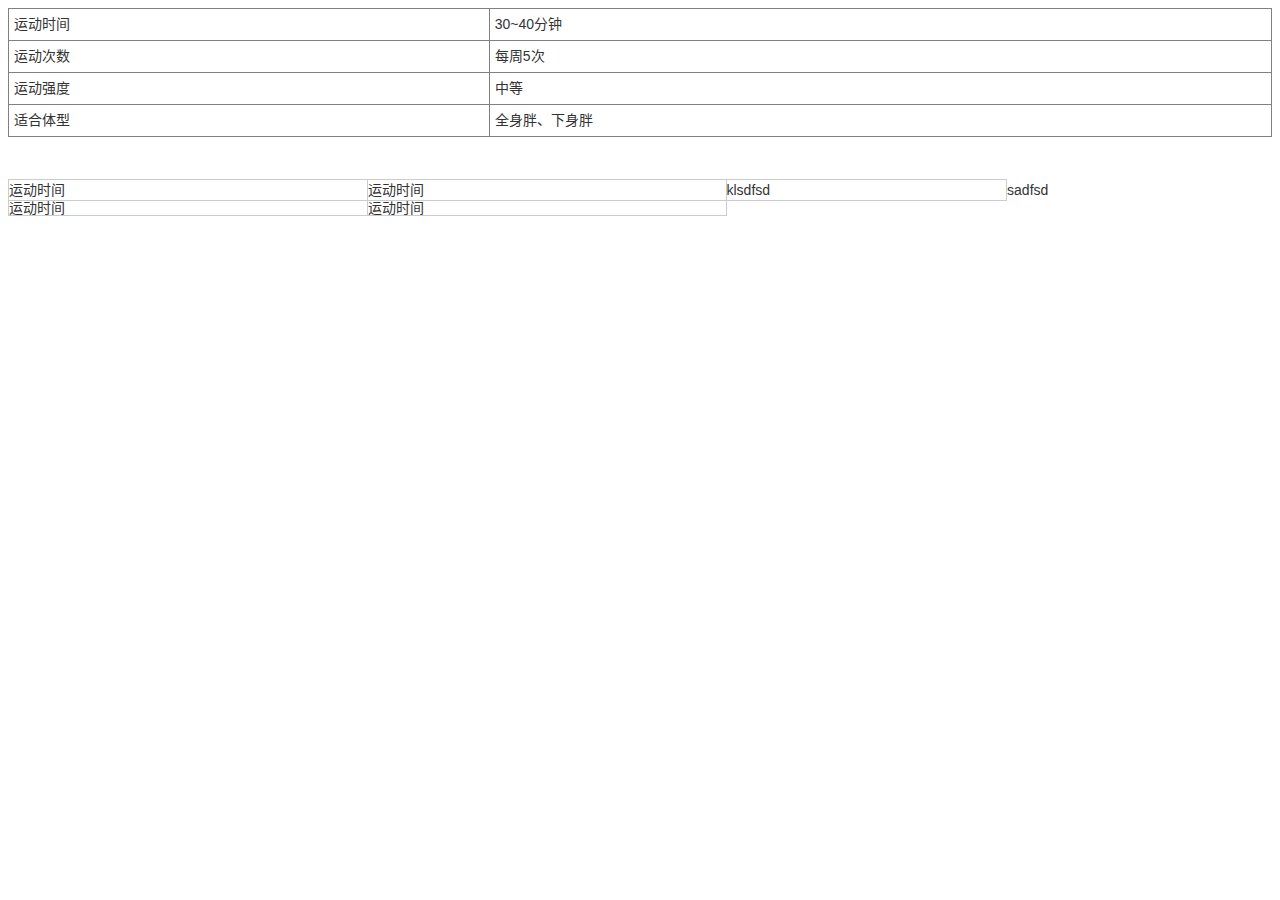
<file: index.html>
<!DOCTYPE html>
<html lang="zh-CN">
<head>
  <meta charset="utf-8" />
  <meta http-equiv="Content-Type" content="text/html; charset=utf-8">
  <meta name="viewport" content="width=device-width, initial-scale=1.0, maximum-scale=1.0, minimum-scale=1.0, user-scalable=no, minimal-ui">
  <meta name="apple-mobile-web-app-capable" content="yes"/>
  <meta name="apple-mobile-web-app-status-bar-style" content="black" />
  <style>
  body{
    font-family: Helvetica, Arial, "Helvetica Neue", "Droid Sans", "Heiti SC", sans-serif;
    font-size: 14px;
    line-height: 1.5;
    color: #333;
  }
  .table {
    display: table;
    width: 100%;
    border-collapse:collapse;
  }
  .row {
    display: table-row;
  }
  .td {
    display: table-cell;
    line-height: 1em;
    /*padding: 5px 15px;*/
    border: 1px solid #ccc;
  }
  table {
    width: 100%;
    border-collapse:collapse;
  }

  </style>
</head>
<body>
  <table cellpadding="5" cellspacing="0" border="1">
    <tbody vertical="middle">
    <tr>
      <td>运动时间</td>
      <td>30~40分钟</td>
    </tr>
    <tr>
      <td>运动次数</td>
      <td>每周5次</td>
    </tr>
    <tr>
      <td>运动强度</td>
      <td>中等</td>
    </tr>
    <tr>
      <td>适合体型</td>
      <td>全身胖、下身胖</td>
    </tr>
    </tbody>
  </table>
  <br>
  <br>
  <div class="table">
    <div class="row">
      <div class="td">运动时间</div>
      <div class="td">运动时间</div>
      <div class="td">klsdfsd</div>
      sadfsd
    </div>
    <div class="row">
      <div class="td">运动时间</div>
      <div class="td">运动时间</div>
    </div>
  </div>

</body>
</html>
</file>
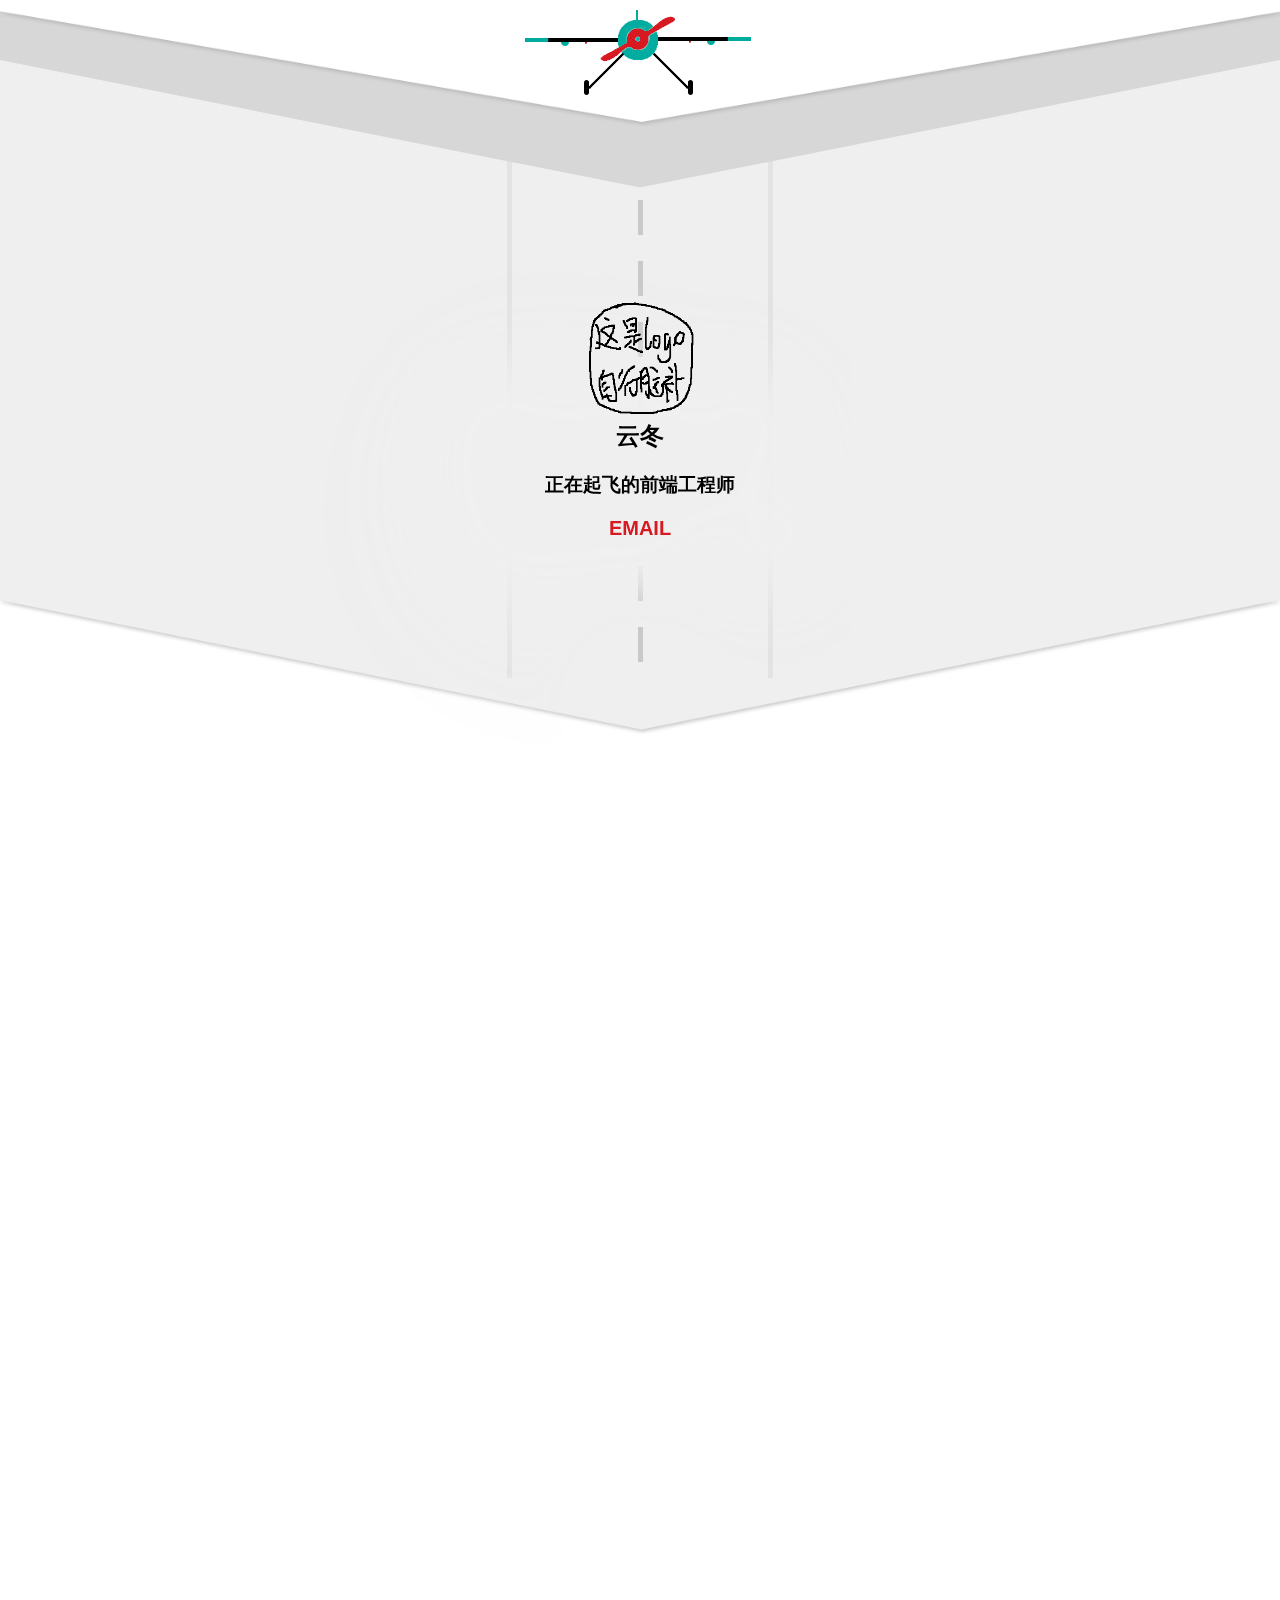
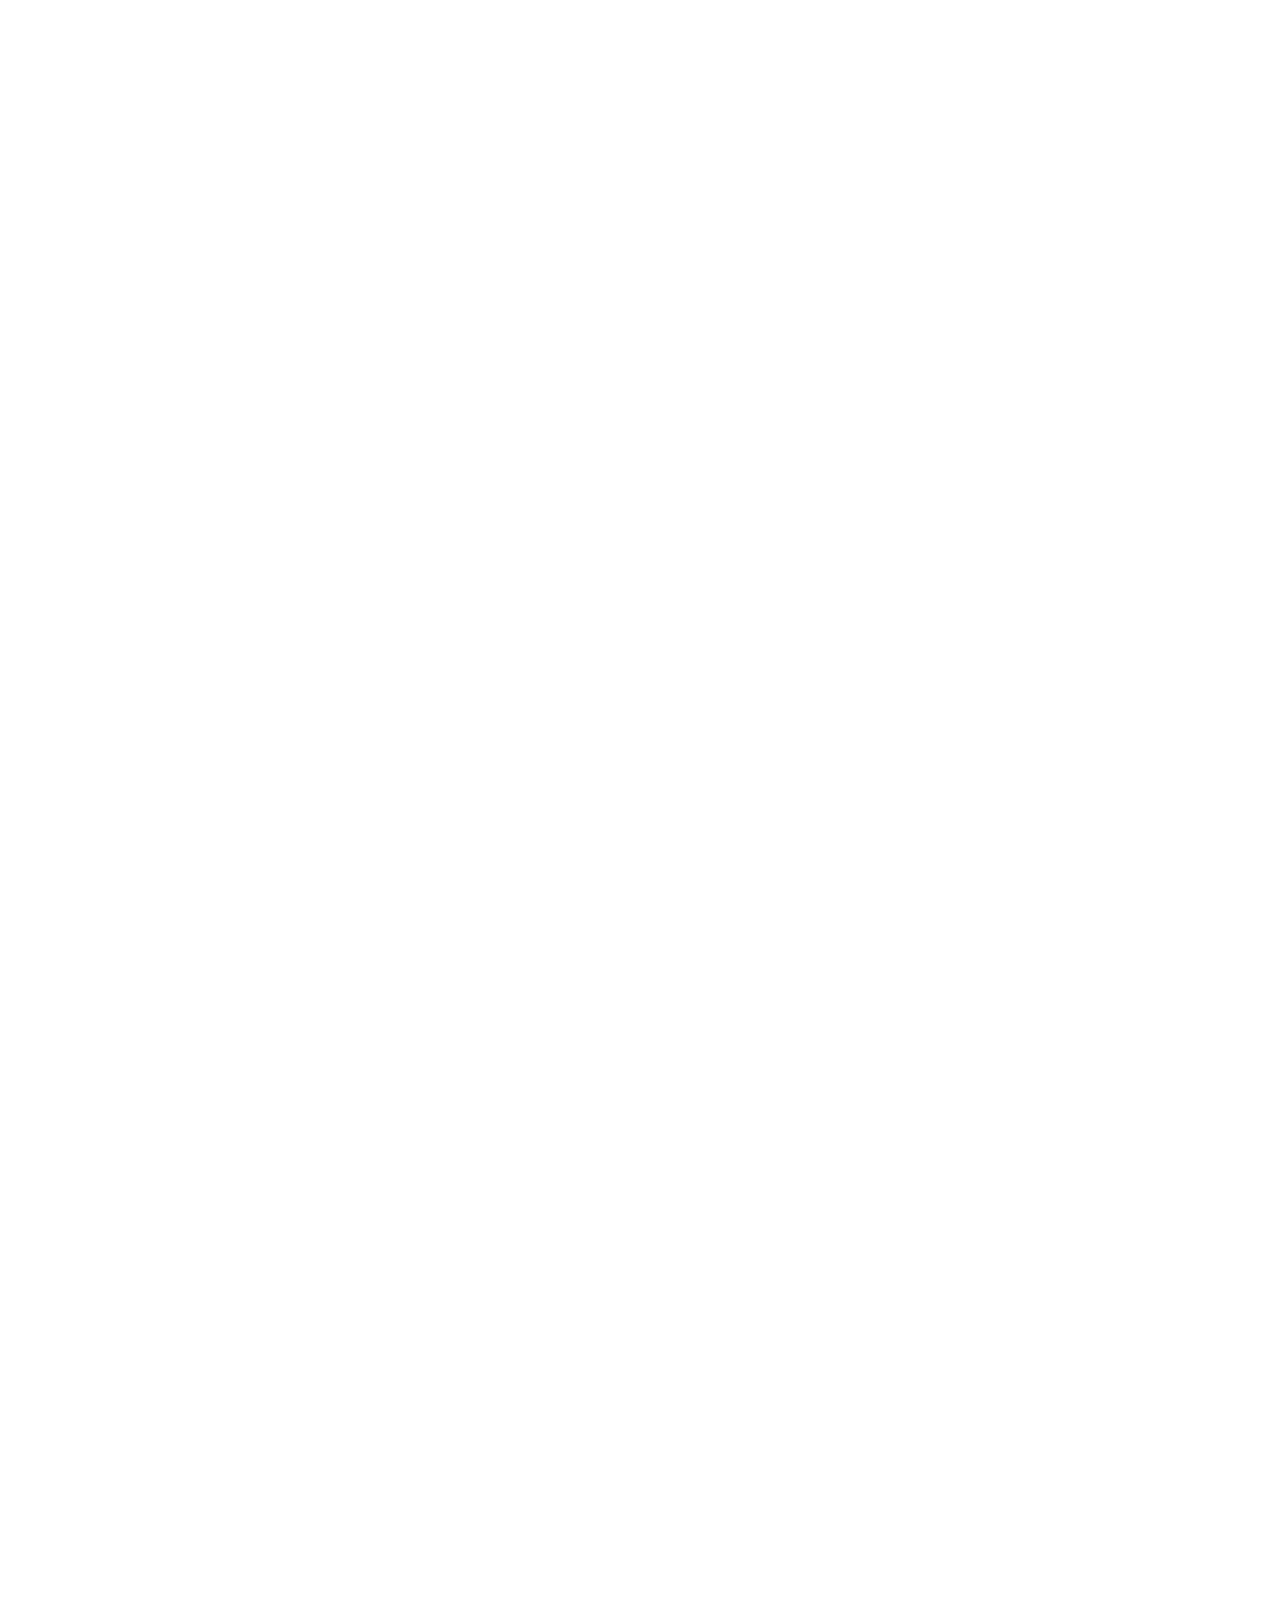
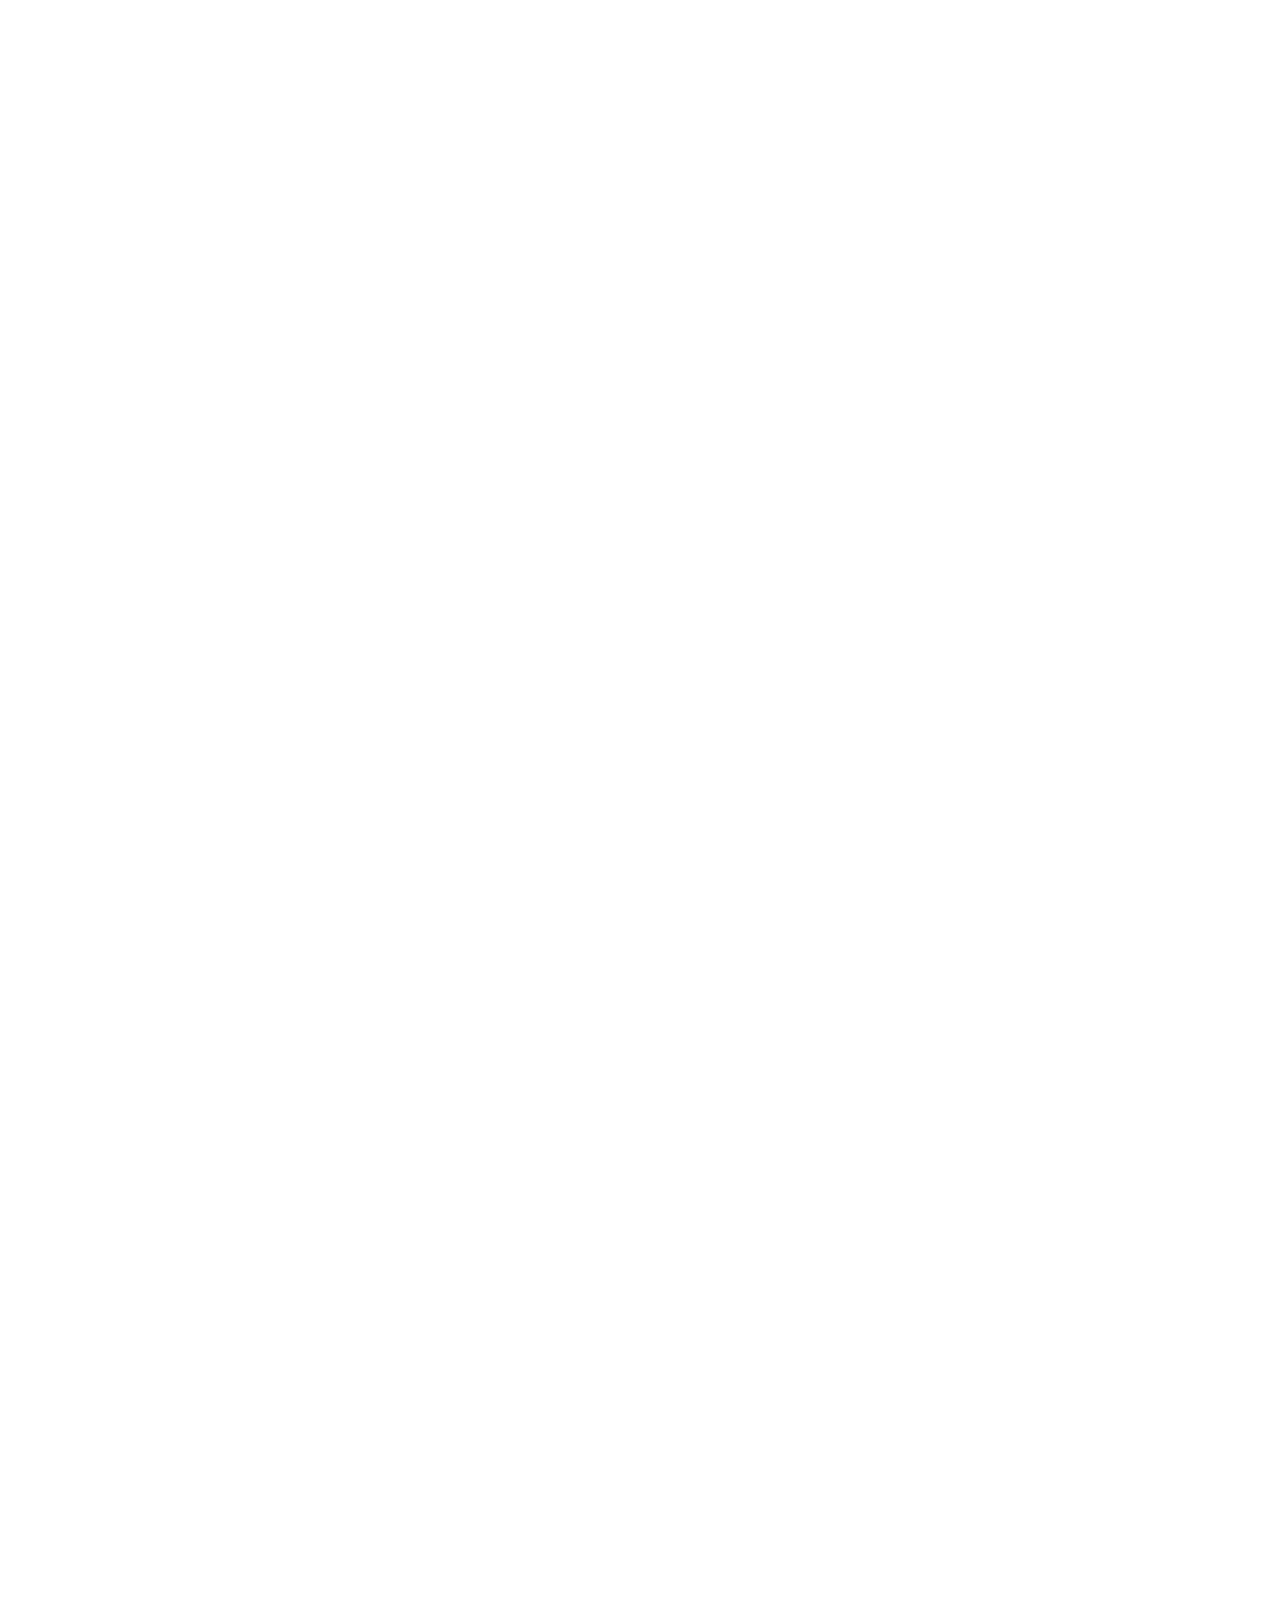
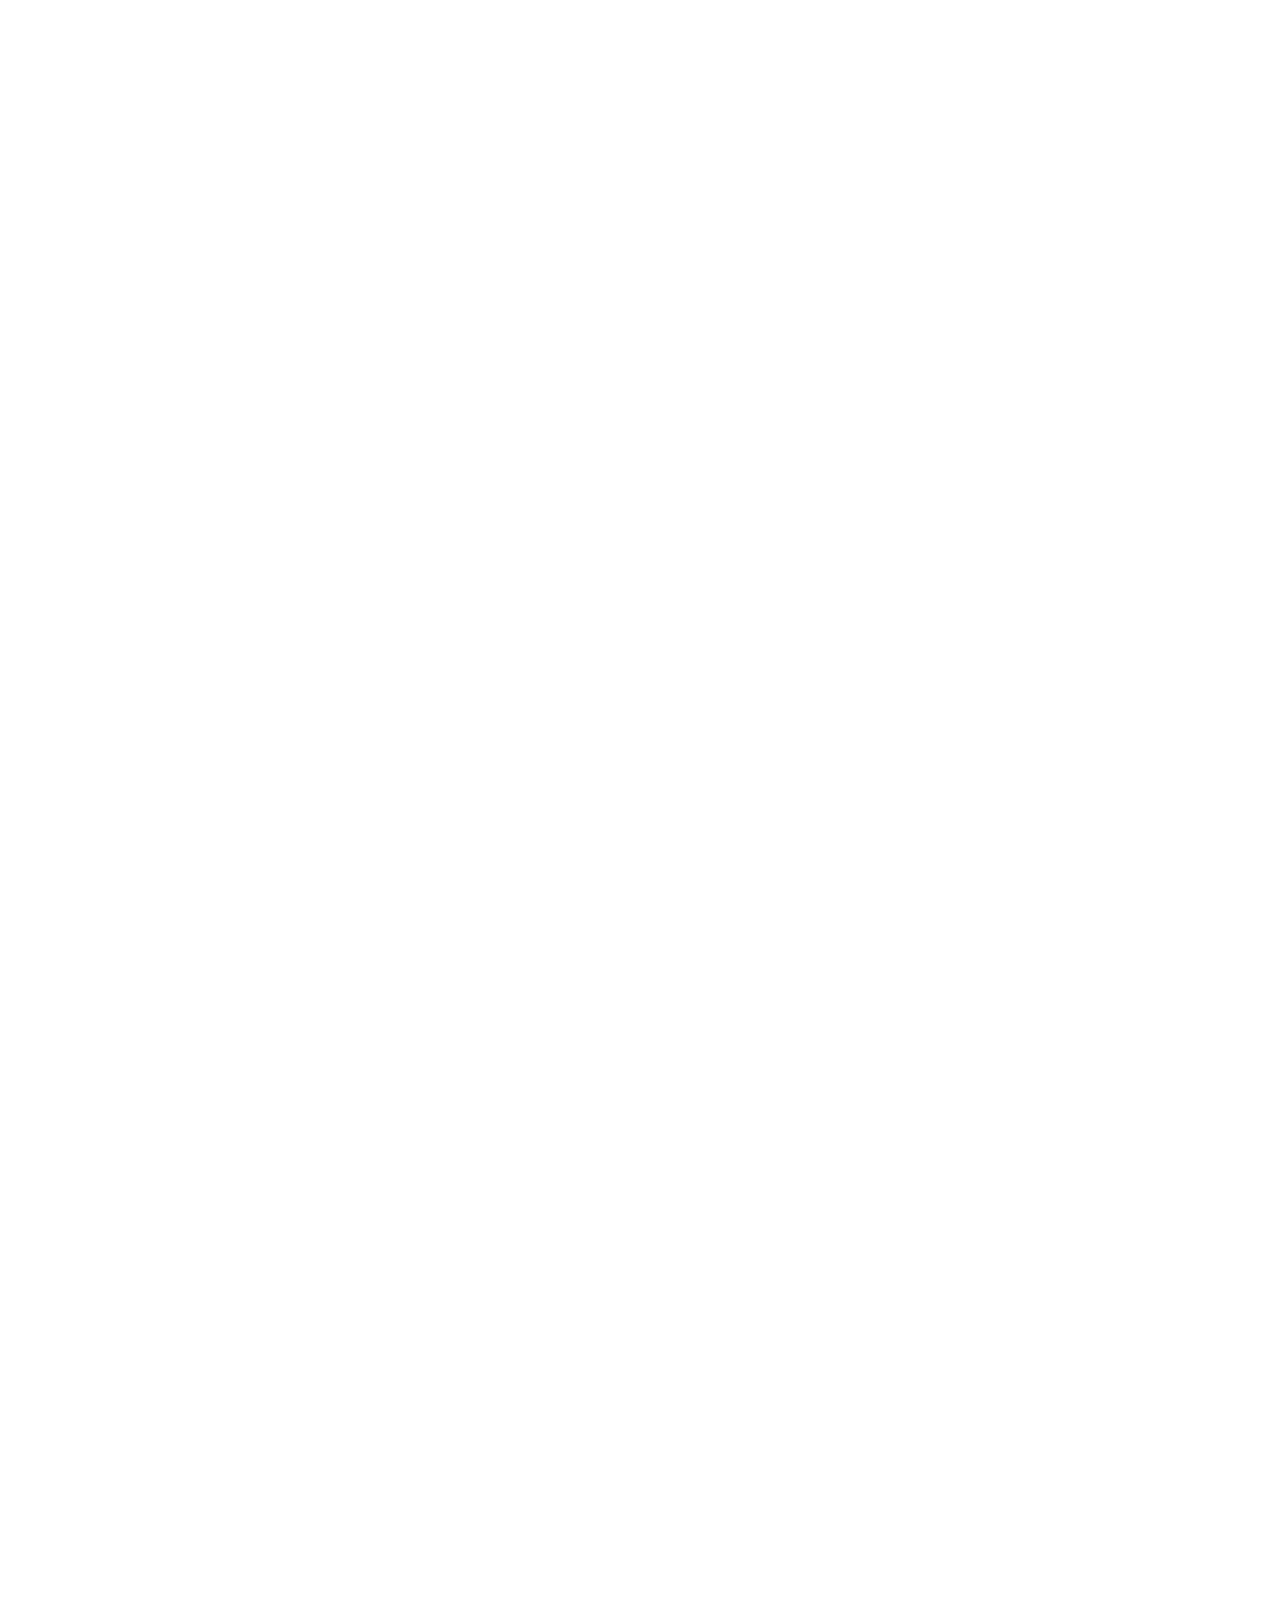
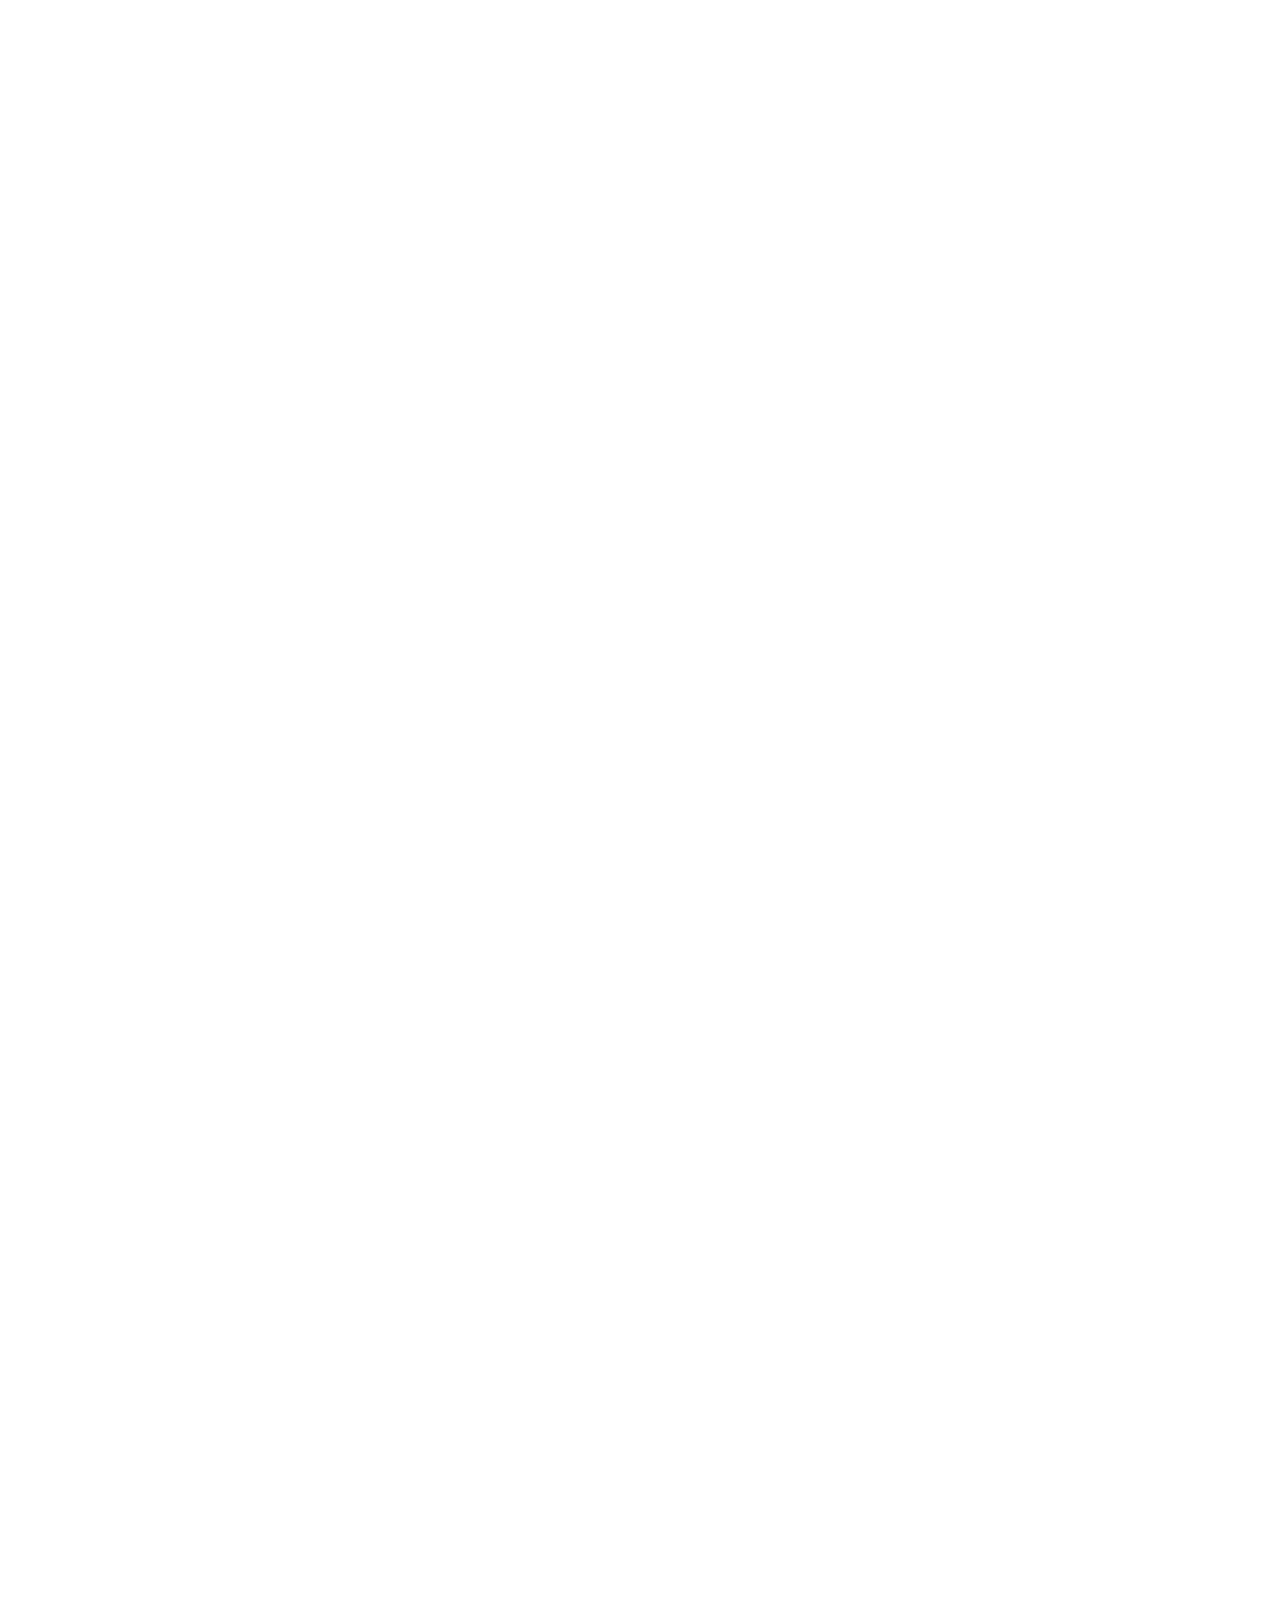
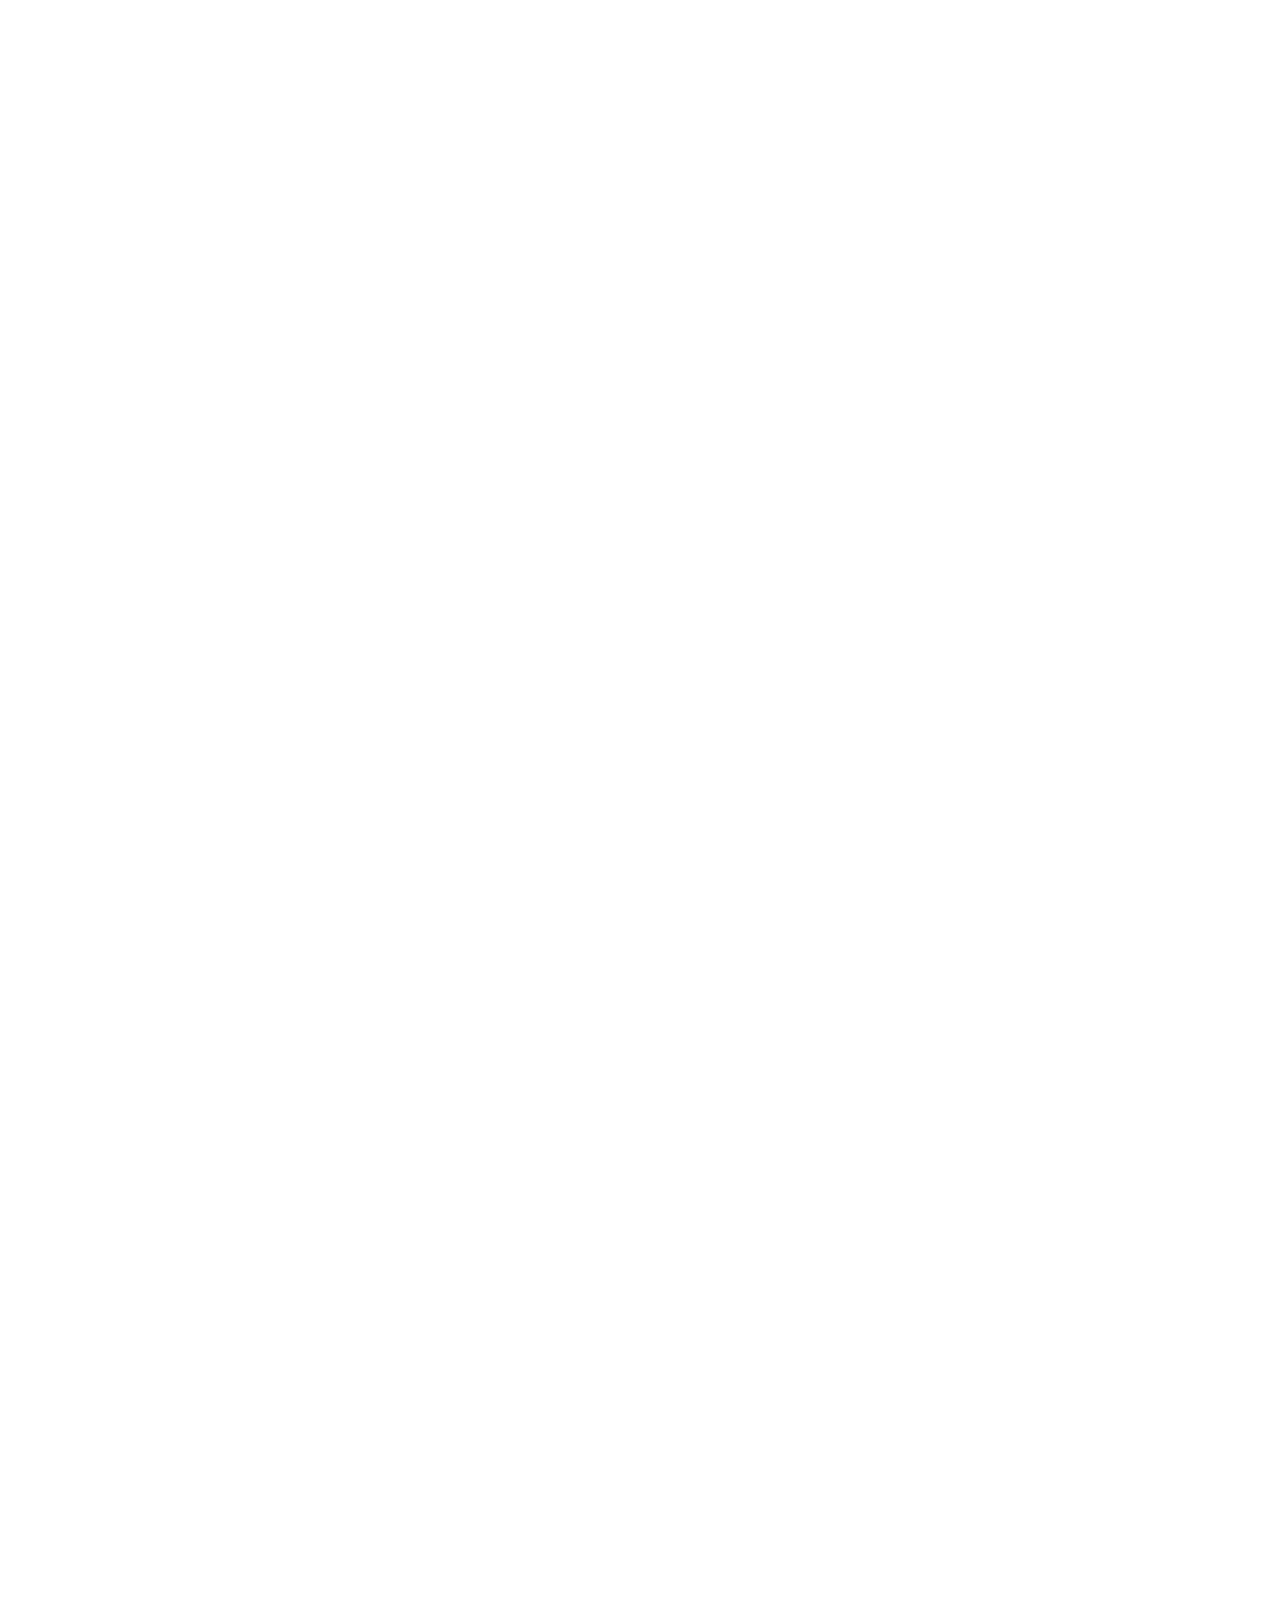
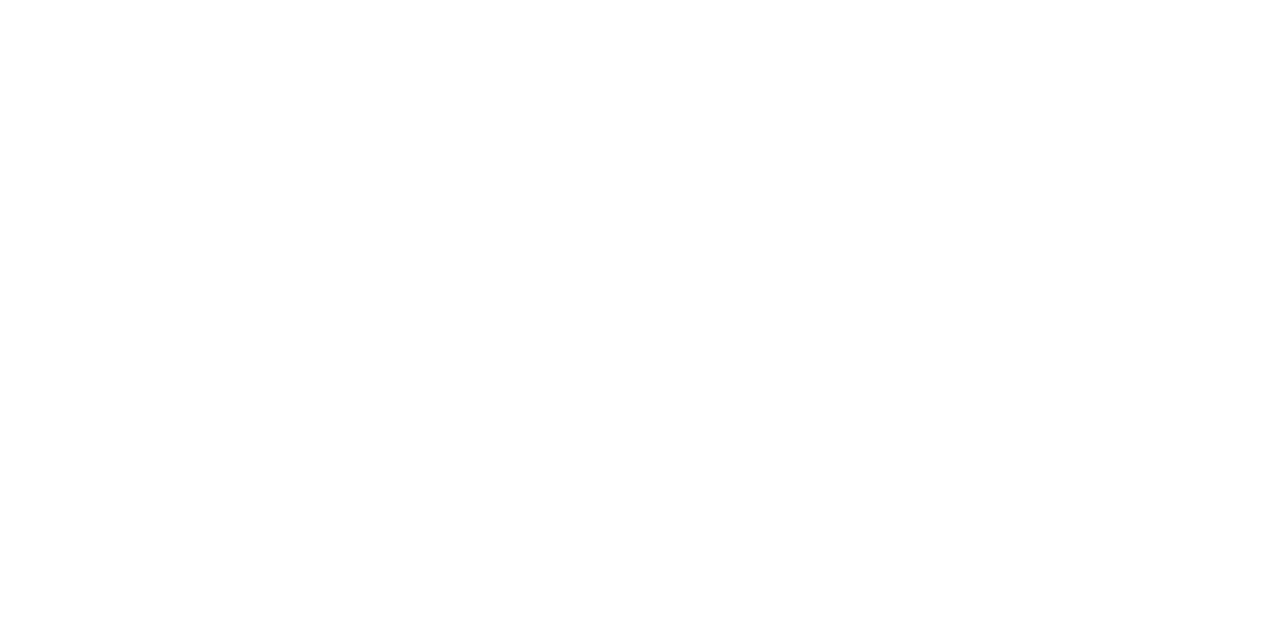
<file: blog/index.html>
<!DOCTYPE html>
<html lang="en">
<head>
	<meta charset="UTF-8">
	<title>demo</title>
	<script type="text/javascript" src="js/skrollr.stylesheets.js"></script>
	<script type="text/javascript" src="js/skrollr.min.js"></script>
	<script src="http://libs.baidu.com/jquery/2.0.0/jquery.min.js"></script>
	<link rel="stylesheet" type="text/css" href="style/style.css" data-skrollr-stylesheet />
</head>
<body>
	<div id="header">
		<div class="logo-cell">
			<span class="logo skrollable rendered" data--10="top:10px" data-600="top:32px">
				<img src="img/airscrew.png">
			</span>
		</div>
		<div class="tringle-bar" data--10="top:-190px;" data-350="top:-150px;" style="top:-190px;">
			<img src="img/tringle-top.png">
		</div>
		<div class="plane"  data-300="top: -10px; transform[bounce]:scale(0.4);" data-2000="top:1000px;transform[bounce]:scale(1.5);">
			<img src="img/air-top.svg">
			<span class="airscrew"></span>
		</div>
		<div class="tringle-back">
			<img src="img/tringle-top.svg">
		</div>
		<div class="self-box" data-0="top: 0px; " data-400="top: -60px;">
			<div class="self-cnt"  data-0="top: 300px; opacity: 1;"  data-400="top: 400px; opacity: 0.6;" data-1200="top: 420px; opacity: 0;">
				<div class="cnt-bg"></div>
				<div class="photo-box">
					<img class="photo" src="img/logo-self.png">
				</div>
				<div class="who-am-i">
					<h2>云冬</h2>
					<h3>正在起飞的前端工程师</h3>
					<p>
						<a href="mailto:mryund@gmail.com" class="strang email">EMAIL</a>
					</p>
				</div>
			</div>
			<div class="road-box">
				<div class="road-line" data-140="top: 0px;" data-2000="top: -4000px;"></div>
			</div>
			<img class="bottom"  src="img/tringle-large-top.png">
		</div>
		<div class="about-me" data-0="top: -800px;" data-2000="top: -50px;">
			<img src="img/about-me-bottom.png" alt="" class="bottom">
		</div>
	</div>

	<script>
	var scrollObj = skrollr.init({
		  //跟smoothScrolling的功能，主要都是讓scroll事件不要這麼敏感，動畫才不會看起來卡卡的。
		  smoothScrolling : true,
		  smoothScrollingDuration:200,

	});
	var $email = $('.email');
	$email.on("mouseenter", function(){
		$email.fadeOut("slow","swing",function(){
			$email.text("mryund@gmail.com");
			$email.fadeIn("slow","swing");
		});
	});
	$email.on("mouseout", function(){
		$email.fadeOut("slow","swing",function(){
			$email.text("EMAIL");
			$email.fadeIn("slow","swing");
		});
	});
	</script>
</body>
</html>
</file>
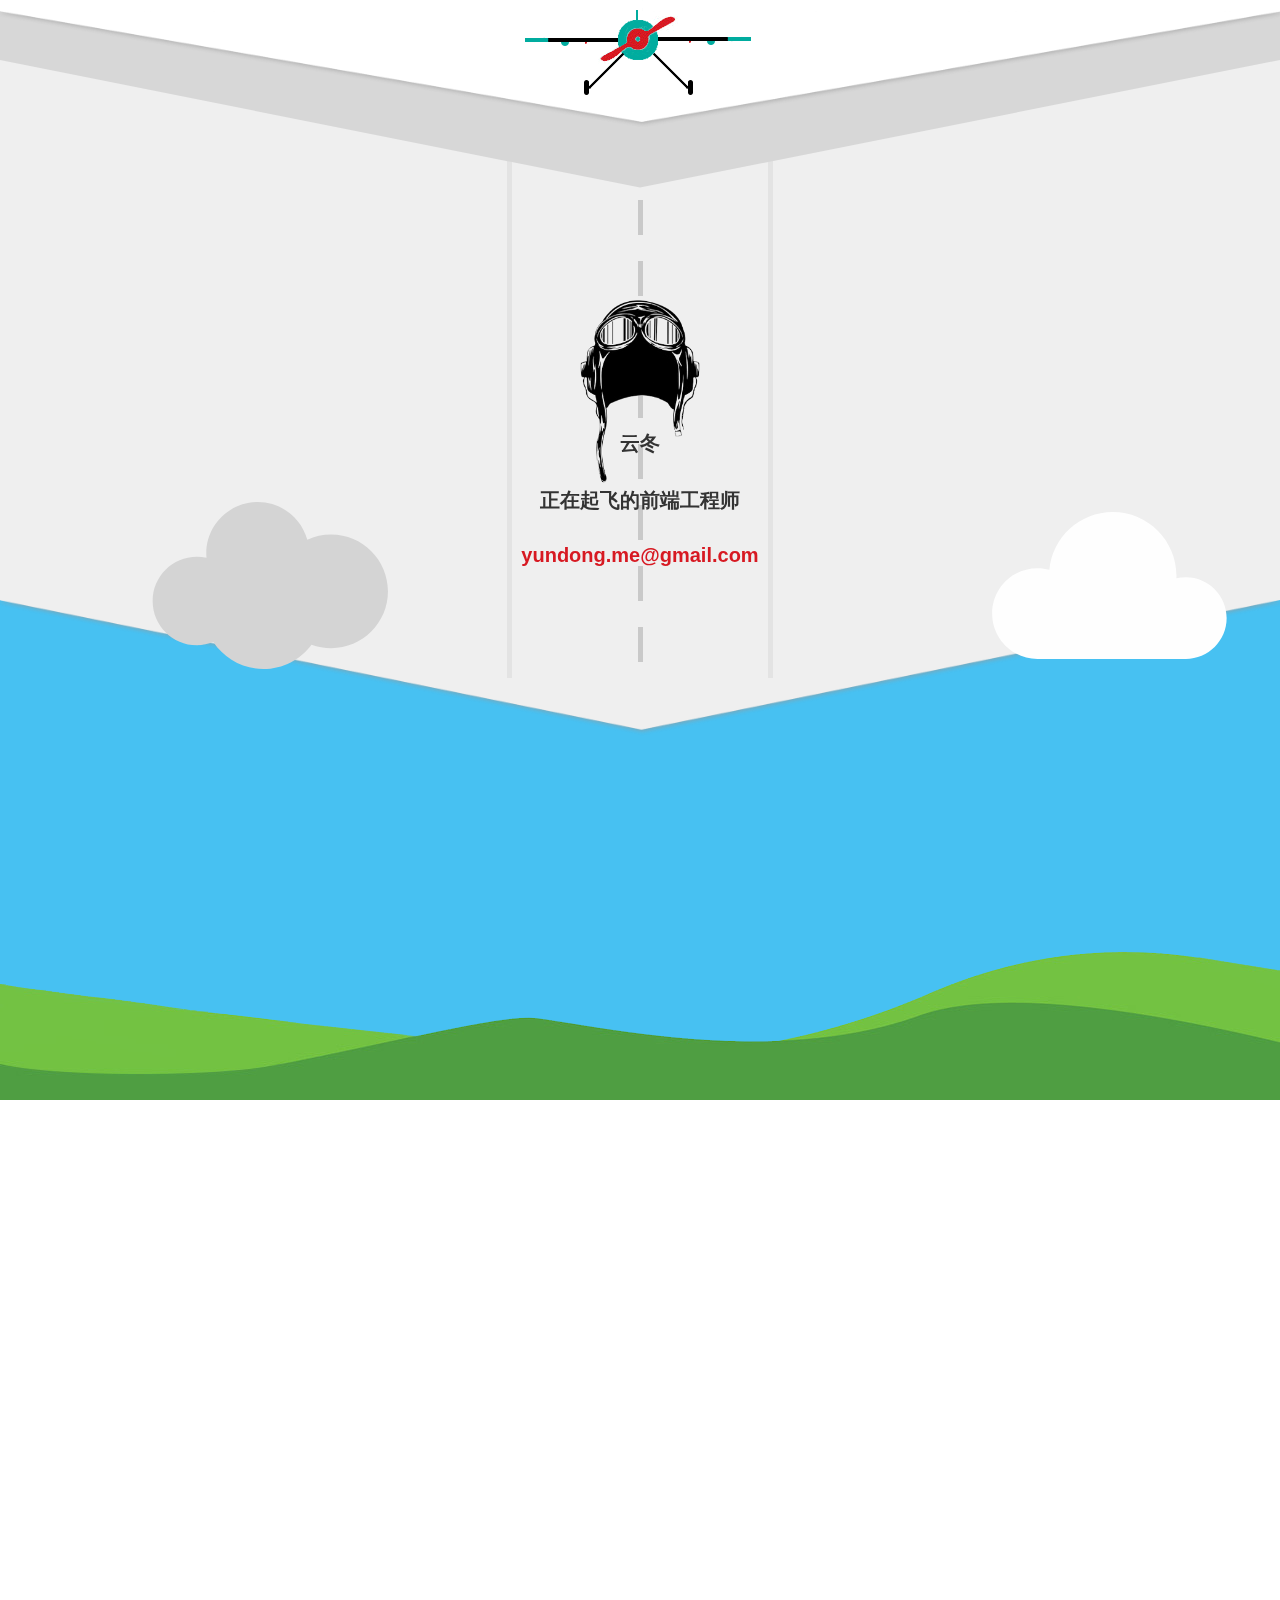
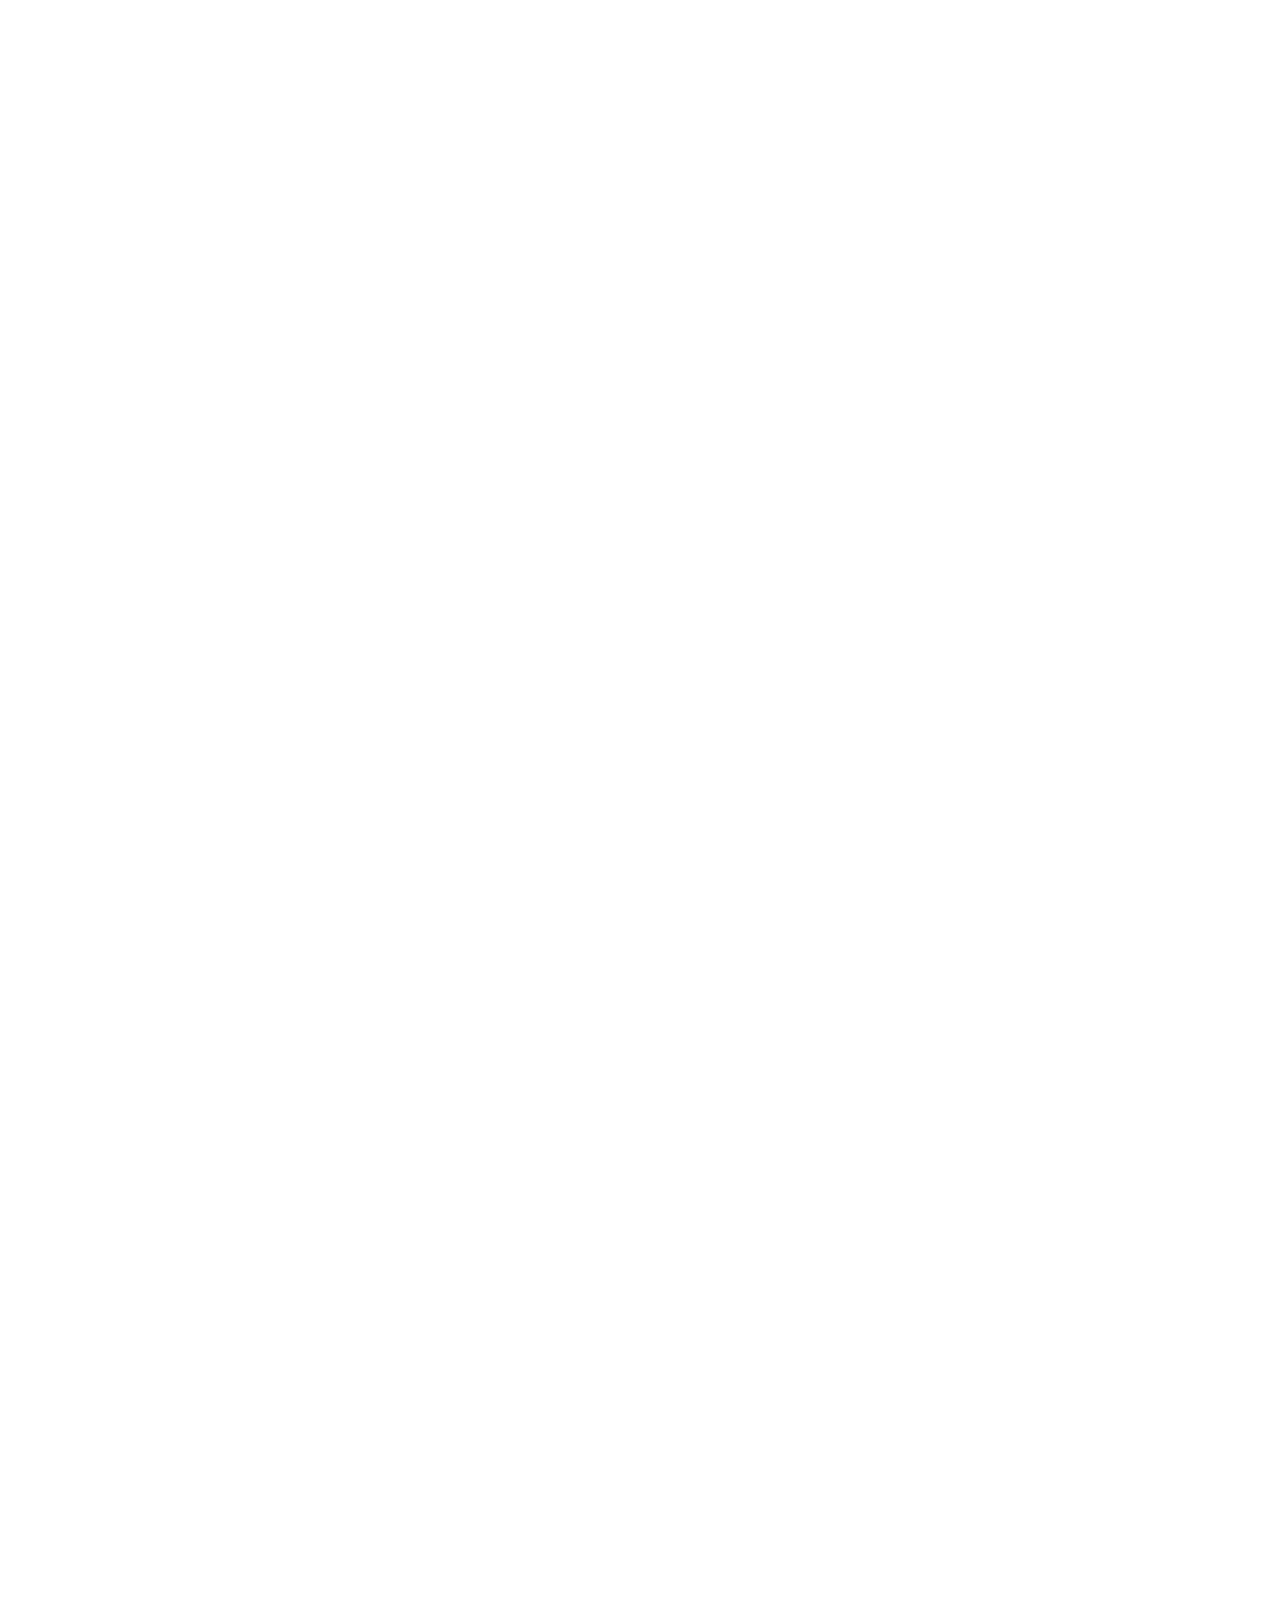
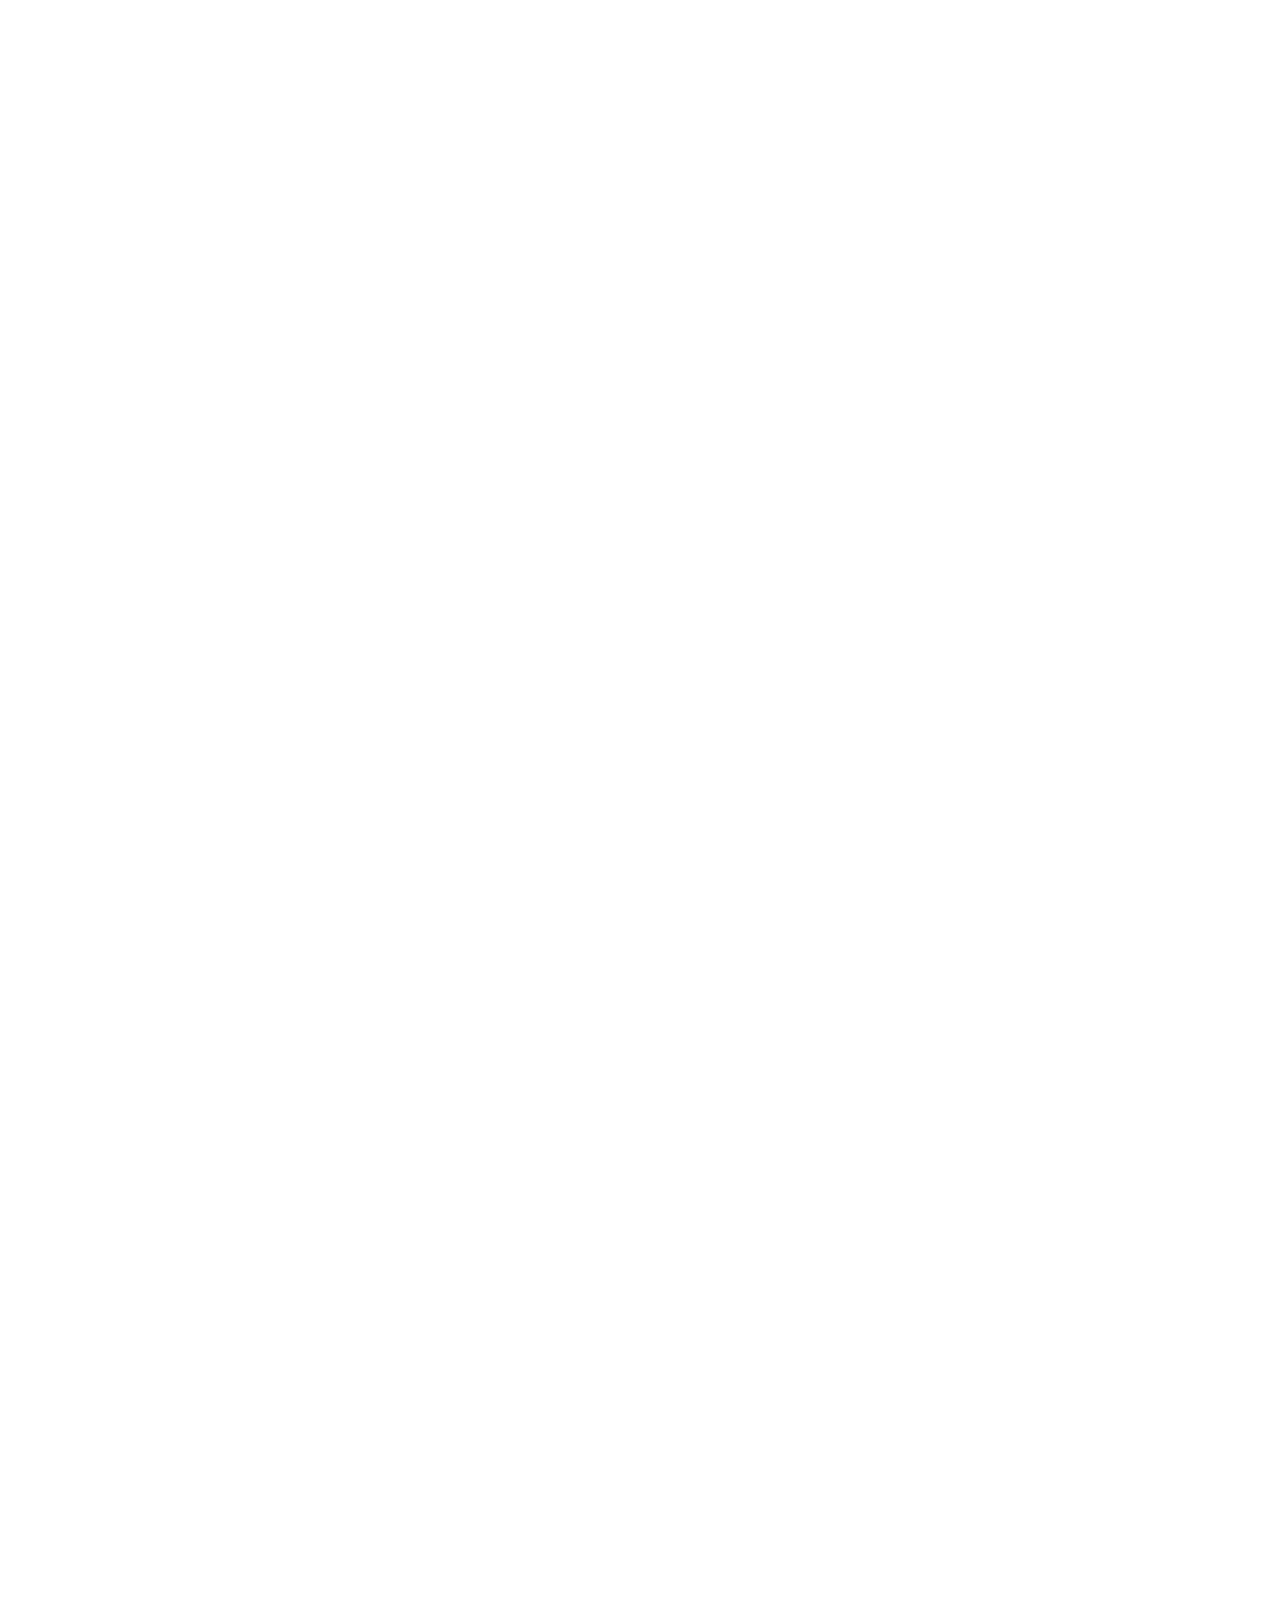
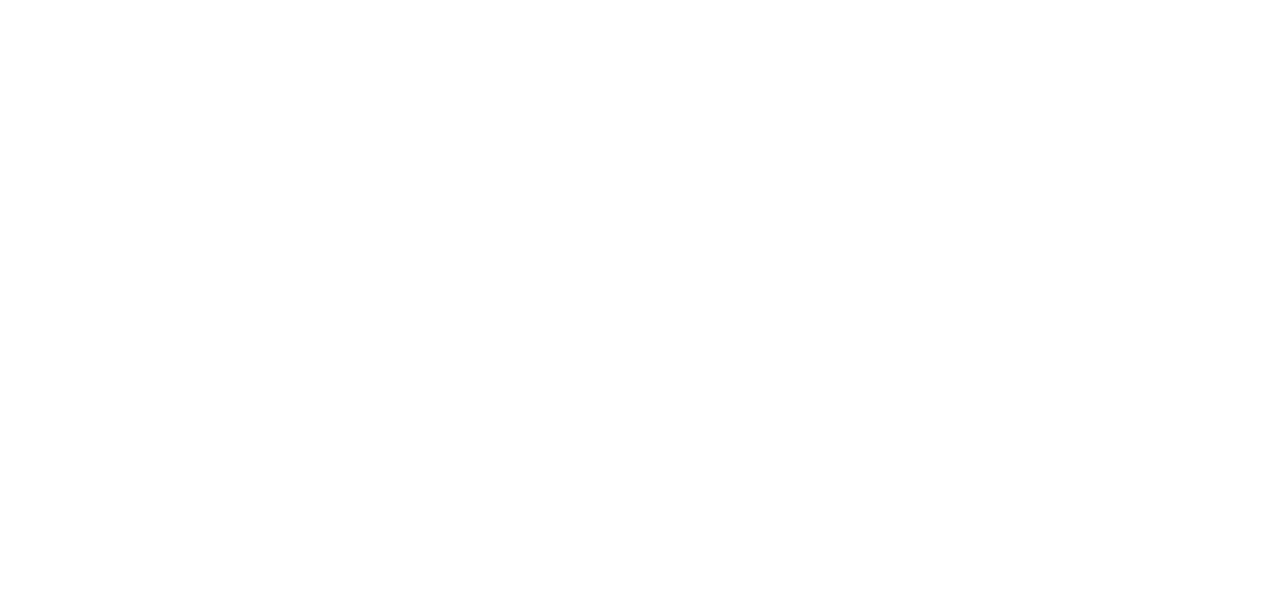
<file: cv/index.html>
<!DOCTYPE html>
<html lang="en">
<head>
	<meta charset="UTF-8">
	<title>云冬的简历</title>
	<meta name="keywords" content="云冬,前端,简历,html,css,javascript,jquery">
	<meta name="description" content="云冬的个人简历">
	<link rel="stylesheet" type="text/css" href="stylesheets/cvs.css">
	<link rel="stylesheet" type="text/css" href="stylesheets/reset.css">
	<link rel="stylesheet" type="text/css" href="stylesheets/taketori.css">
	<script type="text/javascript" src="javascripts/skrollr.min.js"></script>
	<script type="text/javascript" src="javascripts/taketori.js"></script>
</head>
<body>
	<!-- BEGIN clip -->
	<div id="clip">
		<!-- BEGIN intro-page -->
		<div id="intro-page"
			data-0="top: 0;"
			data-1000="top:0;"
			data-1200="top: -20px;"
			data-1300="top: -50px;"
			data-1500="top: -200px;"
			data-1700="top: -500px;"
			data-1900="top: -900px;"
			data-2100="top: -1400px;"
			data-2300="top: -10000px;" >
			<!-- BEGIN logo-cell -->
			<div class="logo-cell">
				<span class="logo skrollable rendered"
					data--10="top:10px;"
					data-600="top:32px;" >
					<img src="images/airscrew.png">
				</span>
			</div><!-- END logo-cell -->
			<!-- BEGIN tringle-bar -->
			<div class="tringle-bar"
				data--10="top:-190px;"
				data-350="top:-150px;"
				data-1000="top: -150px;"
				data-1500="top: -200px;" >
				<img src="images/tringle-top.png">
			</div><!-- END tringle-bar -->
			<!-- BEGIN plane -->
			<div class="plane"
				data-300="top: -10px; transform[bounce]:scale(0.4); opacity: 1; display: block;"
				data-1000="top:1000px;transform[bounce]:scale(1.5); opacity: 1; display: block;"
				data-1300="top:1000px;transform[bounce]:scale(1.5); opacity: 0; display: none;">
				<img src="images/air-top.svg">
				<span class="airscrew"></span>
			</div><!-- END tringle-bar -->
			<div class="tringle-back">
				<img src="images/tringle-top.svg">
			</div>
			<!-- BEGIN self-box -->
			<div class="self-box"
				data-0="top: 0px; "
				data-400="top: -60px;">
				<!-- BEGIN self-cnt -->
				<div class="self-cnt"
					data-0="top: 300px; opacity: 1;"
					data-400="top: 400px; opacity: 0.6;"
					data-1200="top: 420px; opacity: 0;">
					<div class="cnt-bg"></div>
					<div class="photo-box">
						<img src="images/my-logo.png" class="photo">
					</div>
					<div class="who-am-i">
						<h2>云冬</h2>
						<h3>正在起飞的前端工程师</h3>
						<p>
							<a href="mailto:yundong.me@gmail.com" class="strang email">yundong.me@gmail.com</a>
						</p>
					</div>
				</div><!-- END self-cnt -->
				<!-- BEGIN road-box -->
				<div class="road-box">
					<div class="road-line"
						data-140="top: 0px;"
						data-2000="top: -4000px;"></div>
				</div><!-- END road-box -->
				<img src="images/tringle-large-top.png" class="bottom">
			</div><!-- END self-box -->
			<!-- BEGIN about-me -->
			<div class="about-me"
				data-300="top: -800px;"
				data-1000="top: -50px;"
				data-1100="top: -50px;"
				data-1200="top: -70px;"
				data-1300="top: -100px;"
				data-1500="top: -200px;"
				data-1700="top: -300px;"
				data-1800="top: -400px;">
				<ul>
					<li><span>姓名&nbsp;|&nbsp;</span>云冬</li>
					<li><span>手机&nbsp;|&nbsp;</span>18658758118</li>
					<li><span>邮箱&nbsp;|&nbsp;</span><a href="mailto:yundong.me@gmail">yundong.me@gmail.com</a></li>
					<li><span>博客&nbsp;|&nbsp;</span><a href="http://tukomi.me">欢迎猛击</a></li>
					<li><span>教育背景&nbsp;|&nbsp;</span>温州大学•通信工程•2015毕业</li>
				</ul>
				<div class="introduction">
					<p>对Web开发充满热情，希望从事前端开发。</p>
					<p>接受异地工作。</p>
					<p>有良好的编码习惯，掌握HTML、CSS编写页面技能，能使用原生JavaScript实现简单功能；掌握jQuery、Bootstrap等前端框架。</p>
					<p>理解MVC架构。有过后端开发经验，能协助后端完成数据交换。掌握常用开发工具，可在Linux环境下开发。</p>
				</div>
				<div class="star star-top-left">
					<img src="images/star.png">
				</div>
				<div class="star star-top-right">
					<img src="images/star.png">
				</div>
				<div class="star star-bottom-left">
					<img src="images/star.png">
				</div>
				<div class="star star-bottom-right">
					<img src="images/star.png">
				</div>
				<img src="images/about-me-bottom.png" class="bottom">
			</div><!-- END about-me -->
			<!-- BEGIN clouds-bar -->
			<div class="clouds-bar">
				<!-- BEGIN cloud-1 -->
				<div class="cloud-1"
					data-0="left: 150px;"
					data-1500="left: 350px;"
					data-3000="left: 150px" >
					<img src="images/cloud-1.svg" height="171">
				</div><!-- END cloud-1 -->
				<!-- BEGIN cloud-2 -->
				<div class="cloud-2"
					data-0="right: 50px;"
					data-1500="right: 350px;"
					data-3000="right: 50px"
					>
					<img src="images/cloud-2.svg" height="171">
				</div><!-- END cloud-2 -->
			</div><!-- END clouds-bar -->
		</div><!-- END intro-page -->
		<!-- BEGIN skills-page -->
		<div id="skills-page"
			data-0="top:200px; left: 0px; opacity:1;"
			data-1300="top:200px; left: 0px; opacity:1;"
			data-1780="top: 0px; left: 0px; opacity:1;"
			data-1900="top: 0px; left: 0px; opacity:1;"
			data-3800="top: 0px; left: -3300px; opacity:1;"
			data-4000="top: 0px; left: -3800px; opacity:0;"
			data-4200="top: -500px; left: -3920px; opacity:0;"
			data-4500="top: -10000px; left: -3920px; opacity:0;">
			<!-- BEGIN plane-2 -->
			<div class="plane-2"
				data-0="top: 50px; left: -200px; opacity:1;"
				data-1780="top: 50px; left: -200px; opacity:1;"
				data-2100="top: 300px; left: 500px; opacity:1;"
				data-2700="top: 100px; left: 1900px; opacity:1;"
				data-3000="top: -100px; left: 2800px; opacity:1;"
				data-3300="top: -100px; left: 3500px; opacity:1;"
				data-3800="top: 200px; left: 4200px; opacity:0;" >
				<img src="images/air-2.svg">
				<span class="airscrew-2"></span>
			</div><!-- END palne-2 -->
			<!-- BEGIN skills -->
			<div id="skills" >
				<!-- BEGIN skill-1 -->
				<div class="skill-cloud-bar skill-1" >
					<div class="skill-cloud-1"></div>
					<div class="skill-info">
						<strong>HTML/CSS</strong>
						<ul class="detail-list fade">
							<li>能够编写结构合理的页面布局；</li>
							<li>能使用CSS3达到更佳的页面效果；</li>
							<li>了解HTML5新语义化标签和新特性；</li>
							<li>能够使用Bootstrap、jQueryUI等前端开发框架。</li>
						</ul>
					</div>
					<div class="cover-cloud"></div>
				</div><!-- END skill-1 -->
				<!-- BEGIN skill-2 -->
				<div class="skill-cloud-bar skill-2">
					<div class="skill-cloud-2"></div>
					<div class="skill-info">
						<strong>JavaScript</strong>
						<ul class="detail-list fade">
							<li>掌握原生JavaScript,能使用其编写一般项目；</li>
							<li>了解面对对象的程序设计；</li>
							<li>能运用Ajax开发；</li>
							<li>能运用jQurey框架辅助开发。</li>
						</ul>
					</div>
					<div class="cover-cloud"></div>
				</div><!-- END skill-2 -->
				<!-- BEGIN skill-3 -->
				<div class="skill-cloud-bar skill-3">
					<div class="skill-cloud-3"></div>
					<div class="skill-info">
						<strong>ROR框架</strong>
						<ul class="detail-list">
							<li>了解Ruby on Rails框架，能编写简单需求；</li>
							<li>理解MVC架构；</li>
							<li>能配合后端进行数据交换。</li>
						</ul>
					</div>
					<div class="cover-cloud"></div>
					<div class="detail"></div>
				</div><!-- END skill-3 -->
				<!-- BEGIN skill-4 -->
				<div class="skill-cloud-bar skill-4">
					<div class="skill-cloud-4"></div>
					<div class="skill-info">
						<strong>开发工具</strong>
						<ul class="detail-list">
							<li>熟悉Chrome开发工具辅助开发；</li>
							<li>能使用Git等版本控制工具；</li>
							<li>能在Linux环境下进行开发；</li>
							<li>能使用Photoshop进行简单的图片处理，根据页面结构进行合理的图片分割。</li>
						</ul>
					</div>
					<div class="cover-cloud"></div>
					<div class="detail"></div>
				</div><!-- END skill-4 -->
			</div><!-- END skills -->
			<!-- BEGIN projects -->
			<div id="projects" >
				<!-- BEGIN project-box -->
				<div class="project-box">
					<!-- BEGIN project-list -->
					<div class="projects-list">
						<!-- BEGIN project-1 -->
						<div class="project-exp project-1-info">
							<span class="time-point"></span>
							<div class="conpany-info">
								<span class="job-info">Web开发工程师『实习』</span>
								<h4 class="company-name" style="color: #008558;">上海捷道数码科技有限公司</h4>
								<time>2015/03 - 2015/05</time>
							</div>
							<ul class="work-exp fade">
								<p>负责公司基于Ruby On Rails框架的Web前后端开发，先后参与了公司内部日志管理系统开发和<a href="https://itunes.apple.com/cn/app/jian-kang-quan/id915227964?mt=8" style="color: #008558;">健康圈手机APP</a>的前后端开发。
								</p>
								<li>负责项目管理系统日志管理部分的开发；</li>
								<li>负责健康圈后台内容管理功能开发，使用Ajax等技术实现异步审核内容，同步文章至博客等功能；</li>
								<li>负责健康圈APP新页面、功能区开发；</li>
								<li>参与其他项目开发。</li>
							</ul>
						</div><!-- END project-1 -->
						<!-- BEGIN project-2 -->
						<div class="project-exp project-2-info">
							<span  class="time-point"></span>
							<div class="conpany-info">
								<span class="job-info">产品助理『实习』</span>
								<h4 class="company-name" style="color: #f6c827;">上海数美网络科技有限公司</h4>
								<time>2014/10 - 2015/01</time>
							</div>
							<ul class="work-exp fade">
								<p>负责协助产品经理管理需求进度及产品测试。</p>
								<li>负责需求管理和跟进需求进度；</li>
								<li>对内提供后台工作流程优化建议；对外提供网站用户体验优化建议；</li>
								<li>负责需求完整测试，提交测试结果，跟进BUG修复；</li>
								<li>负责优化产品文案，编写新产品测试文档。</li>
							</ul>
						</div><!-- END project-2 -->
						<!-- BEGIN project-3 -->
						<div class="project-exp project-3-info">
							<span  class="time-point"></span>
							<div class="conpany-info">
								<span class="job-info">新浪微博温州校园渠道大使</span>
								<h4 class="company-name" style="color: #f44;">北京新浪微博</h4>
								<time>2012/07 - 2014/01</time>
							</div>
							<ul class="work-exp fade">
								<p>负责新浪微博在温州各高校的渠道推广工作。</p>
								<li>组织筹办了包括校园迎新、植树节、圆梦中国等二十余次大型校园活动，使新浪微博深入学生生活；</li>
								<li>策划组建了温州大学官方微博管理团队，建立温州地区高校微博矩阵；</li>
								<li>运营温州大学80周年校庆官方微博，温州校园等多个微博营销账号。</li>
							</ul>
						</div><!-- END project-3 -->
						<!-- BEGIN project-4 -->
						<div class="project-exp project-4-info">
							<span  class="time-point"></span>
							<div class="conpany-info">
								<span class="job-info">校内实践</span>
								<h4 class="company-name" style="color: #2b579a;">校学生会实践外联部干事</h4>
								<time>2011/09 - 2013/01</time>
							</div>
							<ul class="work-exp fade">
								<li>与团队一起负责为学校主办的各大型活动寻找赞助；</li>
								<li>策划并组织学生会成员参加各类社会实践；</li>
								<li>负责编辑温州大学2012届新生宝典。</li>
							</ul>
						</div><!-- END project-4 -->
					</div><!-- END projects-list -->
				</div><!-- END projects-box -->
			</div><!-- END projects -->
		</div><!-- END skills page -->
		<!-- BEGIN over page -->
		<div id="over-page"
		 	data-0="top: 3000px; opacity:0;"
		 	data-3500="top: 1100px; opacity:0;"
		 	data-3800="top: 400px; opacity:0.3;"
		 	data-4000="top: 200px; opacity:0.6;"
		 	data-4300="top: 0px; opacity:1;" >
			<div class="contact-info">
				<h1>把我收到碗里来！</h1>
				<h2>18658758118</h2>
				<h2><a href="mailto:yundong.me@gmail.com">yundong.me@gmail.com</a></h2>
				<h2><a href="Yundong_frontEntDeveloper.pdf">下载PDF版简历</a></h2>
			</div>
		</div><!-- END over page -->
	</div><!-- END clip -->

	<script type="text/javascript" src="javascripts/jquery-1.9.1.min.js"></script>
	<script type="text/javascript" src="javascripts/skills.js"></script>
	<script>
	(function(){
		var scrollObj = skrollr.init({
			  smoothScrolling: true,
			  smoothScrollingDuration: 1000
		});

		var htmlSkill = new skill(".skill-1 .skill-info",  ".skill-cloud-1",  {height: "70px", time: 1500});
		var jsSkill = new skill(".skill-2 .skill-info", ".skill-cloud-2",  {height: "60px", time: 1500});
		var rorSkill = new skill(".skill-3 .skill-info",  ".skill-cloud-3",  {height: "40px", time: 1500});
		var toolsSkill = new skill(".skill-4 .skill-info", ".skill-cloud-4",  {height: "60px", time: 1500});

		//<![CDATA[
		var taketori = (new Taketori()).set({fontFamily:'sans-serif'}).element('div.conpany-info').toVertical();
		//]]>
		}())
	</script>
</body>
</html>
</file>
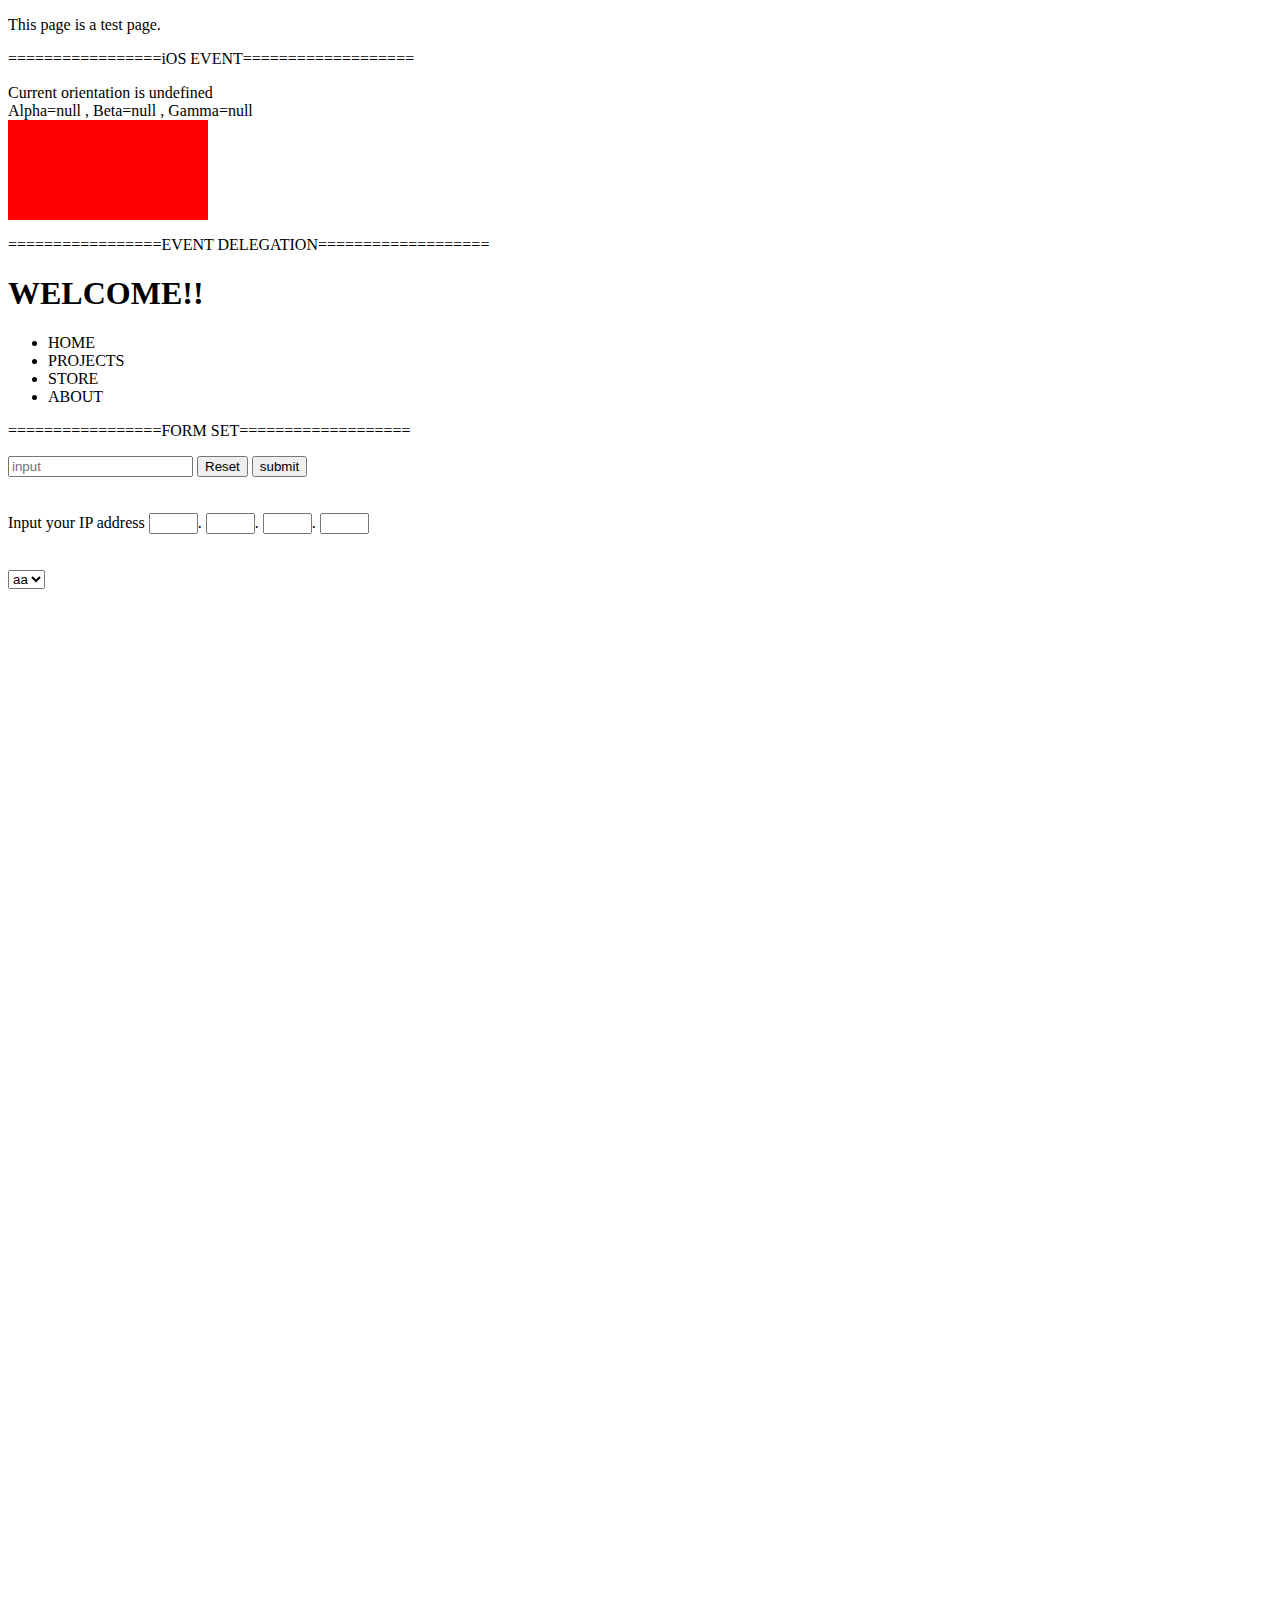
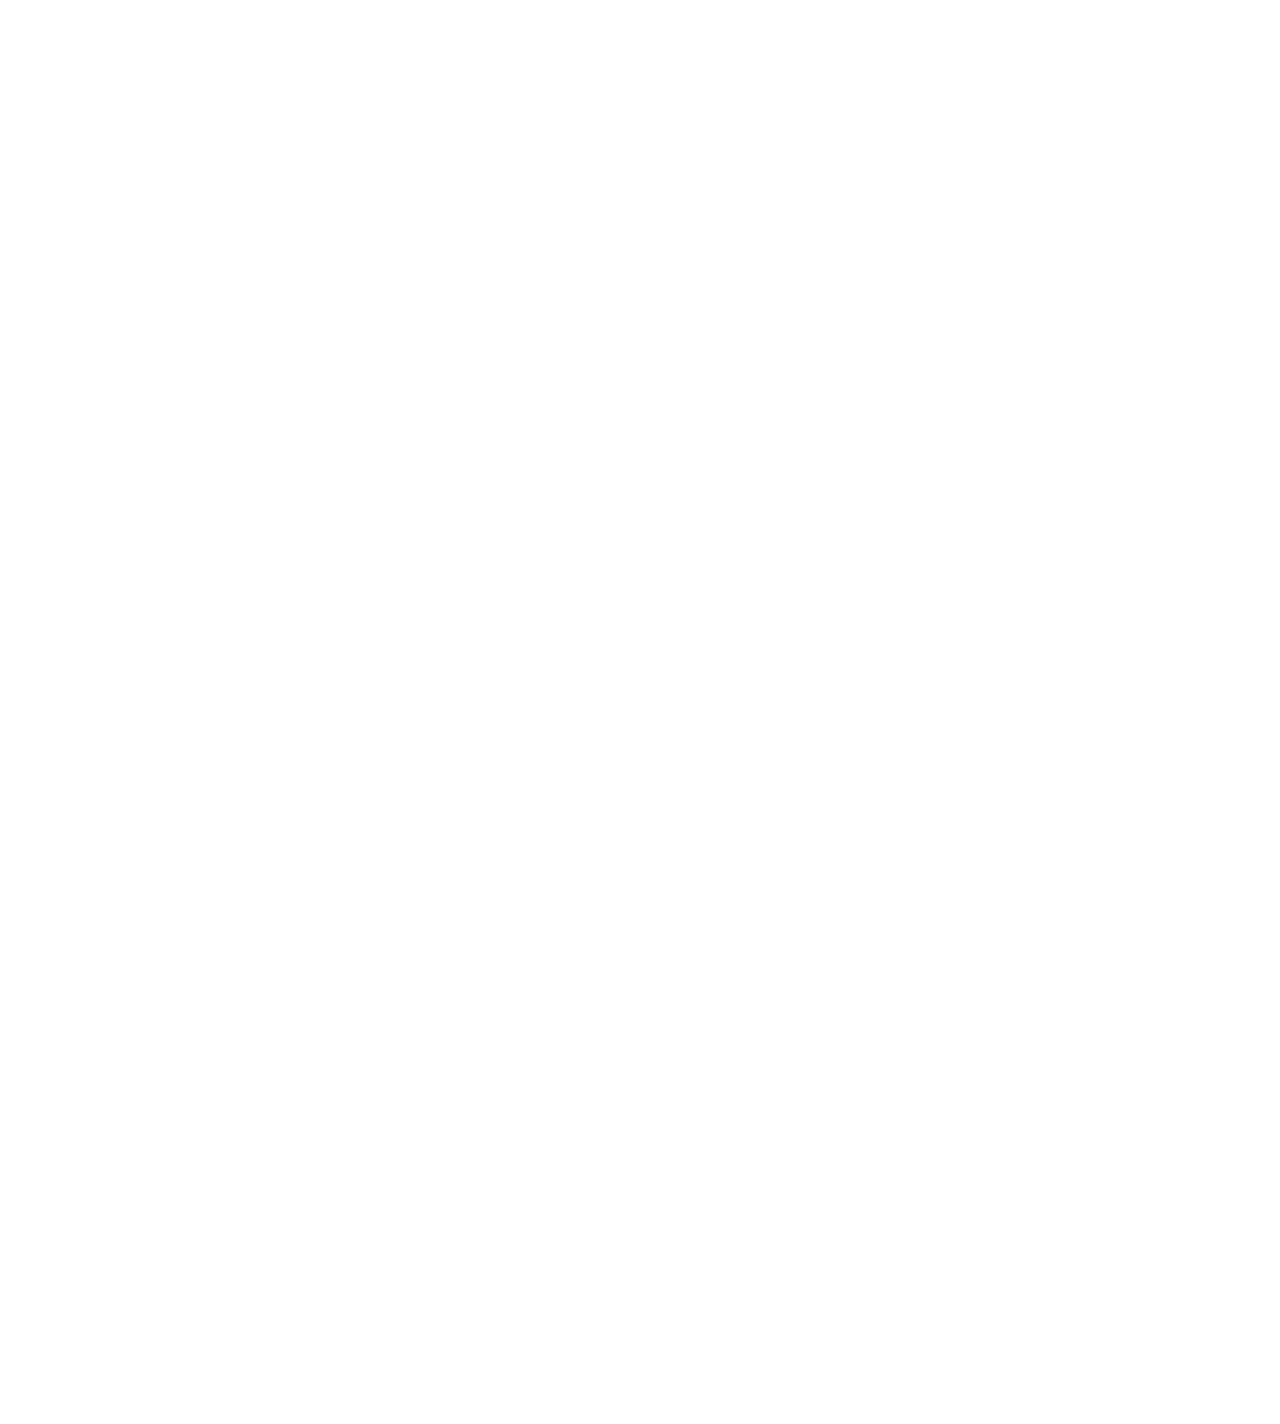
<file: jsTest/index.html>
<!DOCTYPE html>
<html lang="en">
<head>
	<meta charset="UTF-8">
	<title>test</title>
</head>
<body style="height:3000px;">

	<p>This page is a test page.</p>

	<p>=================iOS EVENT===================</p>
	<div id="myDiv">
	</div>
	<div id="output">
	</div>
	<div id="arrow" style="width: 200px; height: 100px; background: red; ">
	</div>

	<p>=================EVENT DELEGATION===================</p>
	<h1 id="title-h">WELCOME!!</h1>
	<ul id="nav">
		<li id="home">HOME</li>
		<li id="projects">PROJECTS</li>
		<li id="store">STORE</li>
		<li id="about">ABOUT</li>
	</ul>

	<p>=================FORM SET===================</p>
	<form name="form1" id="form1" method="post" >
		<input type="text" name="anything" placeholder="input" >
		<button type="reset">Reset</button>
		<input type="submit" name="submit" value="submit">
	</form>

	<br><br>
	<form name="form2" id="form2" method="post">
		<label>Input your IP address
			<input type="text" name="ip1" id="ip1" maxlength="3" size="3">.
			<input type="text" name="ip2" id="ip2" maxlength="3" size="3">.
			<input type="text" name="ip3" id="ip3" maxlength="3" size="3">.
			<input type="text" name="ip4" id="ip4" maxlength="3" size="3">
		</label>
	</form>

	<br><br>
	<form name="form3" id="form3" method="post">
		<select name="words" id="words">
			<option value="aa">aa</option>
			<option value="bb">bb</option>
			<option value="cc">cc</option>
			<option value="dd">dd</option>
		</select>
	</form>

	<script type="text/javascript">
		var EventUtil = {
			addHandler: function(element, type, handler){
				if (element.addEventListener){
					element.addEventListener(type, handler, false);
				}
			},

			preventDefault: function(event){
				if (event.preventDefault){
					event.preventDefault();
				} else {
					event.returnValue = false;
				}
			},

			getEvent: function(event){
				return event ? event : window.event;
			},

			getTarget: function(event){
				return event.target || event.srcElement;
			},

			getCharCode: function(event){
				if (typeof event.charCode == "unmber"){
					return event.charCode;
				} else {
					return event.keyCode;
				}
			},

			getClipboardText: function(event){
				var clipboardData = (event.clipboardData || window.clipboardData);
				return clipboardData.getData("text");
			},

			setClipboardText: function(event, value){
				if (event.clipboardData) {
					return event.clipboardData.setData("text/plain", value);
				} else if (window.clipboardData) {
					return window.clipboardData.setData("text", value);
				}
			}
		};

		EventUtil.addHandler(window, 'load', function(event){
			var div = document.getElementById("myDiv");
			div.innerHTML = "Current orientation is " + window.orientation;

			EventUtil.addHandler(window, 'orientationchange', function(event){
				div.innerHTML = "Current orientation is " + window.orientation;
			});
		});

		EventUtil.addHandler(window, "deviceorientation", function(event){
			var output = document.getElementById("output");
			output.innerHTML = "Alpha=" + event.alpha + " , Beta=" + event.beta + " , Gamma=" + event.gamma;
			var arrow = document.getElementById("arrow");
			arrow.style.webkitTransform = "rotate(" + Math.round(event.alpha) + "deg)";
		});

		var nav = document.getElementById("nav");
		EventUtil.addHandler(nav, "click", function(event){
			event = EventUtil.getEvent(event);
			var target = EventUtil.getTarget(event);
			var title_h = document.getElementById("title-h");

			switch(target.id){
				case "home":
					title_h.innerHTML = "This is Home page";
					break;

				case "projects":
					title_h.innerHTML = "This is Projects page";
					break;

				case "store":
					title_h.innerHTML = "This is Store page";
					break;

				case "about":
					title_h.innerHTML = "This is About page";
					break;
			};
		});

		var form1 = document.getElementById("form1");
		EventUtil.addHandler(form1, "reset", function(event){
			var event = EventUtil.getEvent(event);
			var is_sure = confirm("Are you sure reset form?");

			if (is_sure == false) {
				event.preventDefault(event);
			};
		});

		var textBox = form1.elements["anything"];
		EventUtil.addHandler(textBox, "keypress", function(event){
			event = EventUtil.getEvent(event);
			var target = EventUtil.getTarget(event);
			var charCode = EventUtil.getCharCode(event);

			if (!/\d/.test(String.fromCharCode(charCode)) && charCode >9 && !event.ctrlKey){
				EventUtil.preventDefault(event);
				alert("You need input number!");
			}
		});

		EventUtil.addHandler(textBox, "paste", function(event){
			event = EventUtil.getEvent(event);
			var text = EventUtil.getClipboardText(event);

			if (!/^\d*$/.test(text)){
				EventUtil.preventDefault(event);
				alert("You need input number!");
			}
		});

		(function(){
			function tabForward(event){
				event = EventUtil.getEvent(event);
				var target = EventUtil.getTarget(event);

				if (target.value.length == target.maxLength){
					var form2 = target.form;

					for (var i=0, len = form2.elements.length; i<len; i++) {
						if (form2.elements[i] == target) {
							if (form2.elements[i+1]) {
								form2.elements[i+1].focus();
							}
							return;
						}
					}
				}
			}

			var textbox1 = document.getElementById("ip1");
			var textbox2 = document.getElementById("ip2");
			var textbox3 = document.getElementById("ip3");
			var textbox4 = document.getElementById("ip4");

			EventUtil.addHandler(textbox1, "keyup", tabForward);
			EventUtil.addHandler(textbox2, "keyup", tabForward);
			EventUtil.addHandler(textbox3, "keyup", tabForward);
			EventUtil.addHandler(textbox4, "keyup", tabForward);
		})();

		//XDM
		EventUtil.addHandler(window, "message", function(event){
			if (event.origin == "http://tukomi.github.io") {
				//processMessage(event.data);

				event.source.postMessage("Received", "http://tukomi.github.io/jsTest/iframe.html");
				alert(event.data);
			}
		})
	</script>
</bod>
</html>
</file>
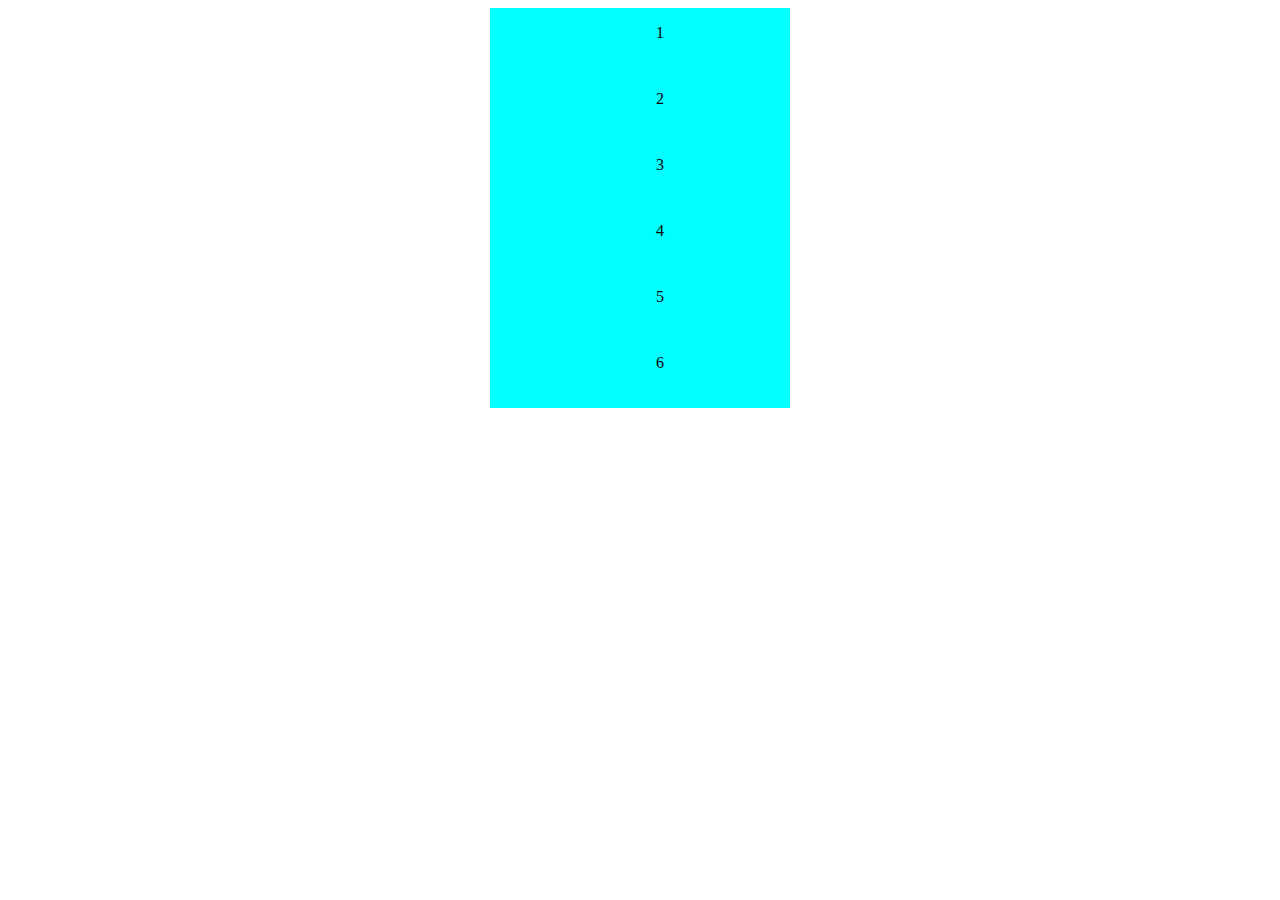
<file: view.html>
<!DOCTYPE html>
<html>
    <head>
        <meta charset="utf-8" />
        <title>scroll</title>
        <style>
            .container {
                width: 300px;
                height: 400px;
                -webkit-box-sizing: border-box;
                position: relative;
                overflow-y: auto;
                background-color: cyan;
                /*-webkit-overflow-scrolling:touch; */
            }
            ul {
                height: 50px;
            }
        </style>
    </head>
<body>
    <div align="center">
        <nav class="container">
            <ul>1</ul>
            <ul>2</ul>
            <ul>3</ul>
            <ul>4</ul>
            <ul>5</ul>
            <ul>6</ul>
            <ul>7</ul>
            <ul>8</ul>
            <ul>9</ul>
            <ul>10</ul>
            <ul>11</ul>
            <ul>12</ul>
            <ul>13</ul>
            <ul>14</ul>
            <ul>15</ul>
            <ul>16</ul>
            <ul>17</ul>
            <ul>18</ul>
            <ul>19</ul>
            <ul>20</ul>
        </nav>
    </div>
</body>
</html>
</file>
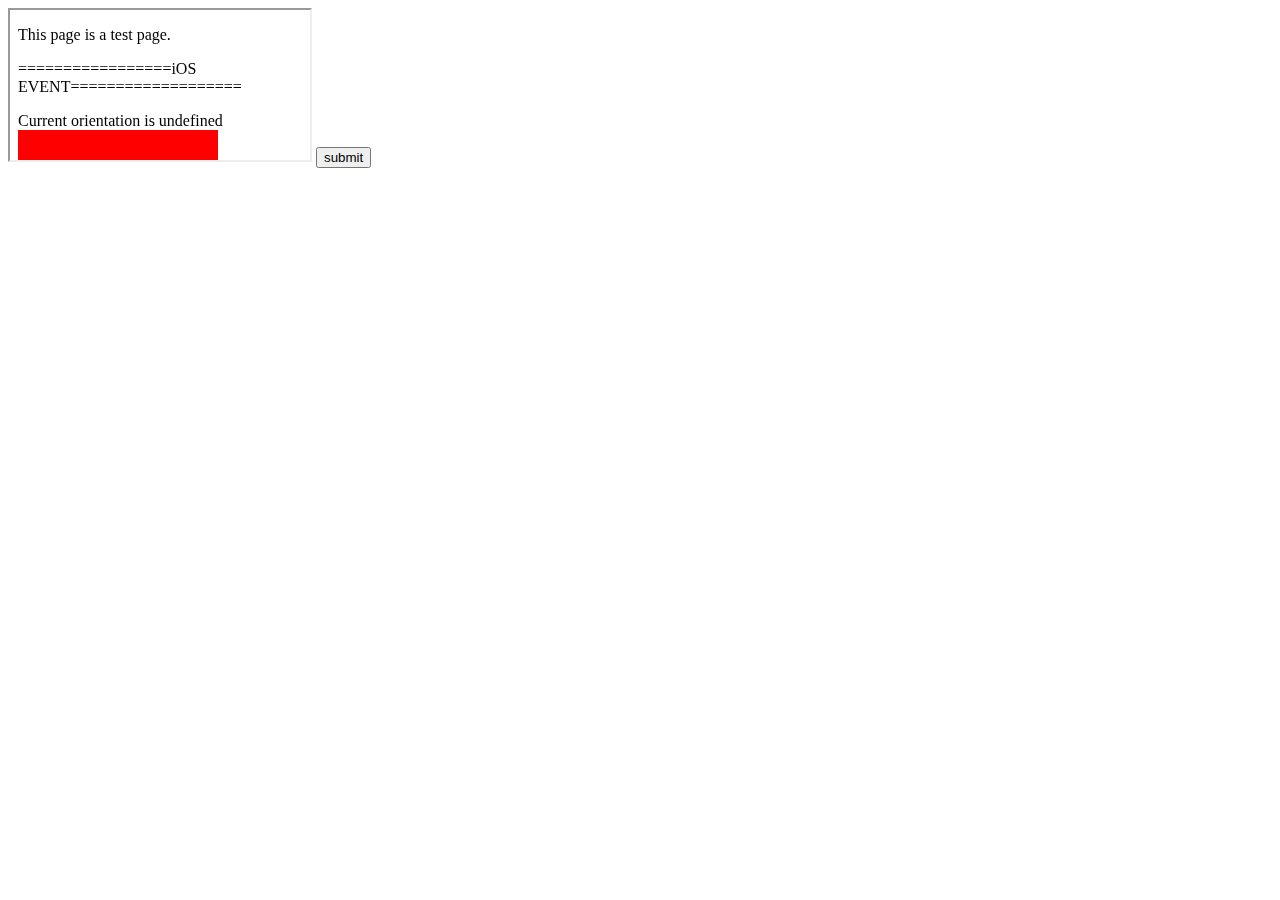
<file: jsTest/iframe.html>
<!DOCTYPE html>
<html lang="en">
<head>
	<meta charset="UTF-8">
	<title>DEMO</title>

</head>
<body>
	<iframe id="myframe" src="http://tukomi.github.io/jsTest/index.html"></iframe>
	<button id="btn">submit</button>
	<script type="text/javascript">
		var btn = document.getElementById("btn");
		var iframeWindow = document.getElementById("myframe").contentWindow;
		btn.addEventListener("click", function(){
			iframeWindow.postMessage("a secret", "http://tukomi.github.io");
		}, false);
	</script>
</body>
</html>
</file>
<file: blog/style/style.css>
body {
	height: 10240px;
	font-family: "Microsoft YaHei",sans-serif;
	margin: 0;
	padding: 0;
}

a {
	text-decoration: none;
	color: #000;
}
.strang {
	color: #D71922;
	font-weight: bold;
	font-size: 20px;
}

img.bottom{
	width: 100%;
	height: auto;
	position: absolute;
	top: 600px;
}

#header {
	background-color: rgb(215, 215, 215);
	width: 100%;
	position: fixed;
	z-index: 100;
}

.logo-cell {
	position: absolute;
	top: 0;
  	left: 0;
  	width: 100%;
  	z-index: 1200;
}

.logo {
	display: block;
	width: 247px;
	height: 86px;
	position: absolute;
	top: 10px;
	left: 50%;
	margin-left: -120px;
	background: url(../img/logo-plane.png) no-repeat -2px -11px;
}

@-webkit-keyframes vh{0%{transform:rotate(0deg);}100%{transform:rotate(360deg);}}
@-moz-keyframes vh{0%{transform:rotate(0deg);}100%{transform:rotate(360deg);}}
@keyframes vh{0%{transform:rotate(0deg);}100%{transform:rotate(360deg);}}
.logo img {
	width: 80px;
    height: 80px;
    top: -12px;
    left: 78px;
    position: absolute;
    -webkit-animation: vh 0.1s steps(6) infinite;
    -moz-animation: vh 0.1s steps(6) infinite;
    animation: vh 0.1s steps(6) infinite;
}
.tringle-bar {
	width: 100%;
	height: 200px;
	background-color: #fff;
	position: absolute;
	top: -190px;
	z-index: 1100;
}
.tringle-bar img {
	width: 100%;
	height: auto;
	position: absolute;
	top: 200px;
	display: block;

}

.tringle-back {
	width: 100%;
	height: 60px;
	background: rgb(215, 215, 215);
	position: absolute;
	top: 0;
	z-index: 900;
}

.tringle-back img {
	width: 100%;
	position: absolute;
	top: 60px;
}

.plane {
	width: 190px;
	position: absolute;
	top: -80px;
	left: 50%;
	margin-left: -95px;
	z-index: 950;
}

.plane img {
	display: block;
	width: 100%;
	height: auto!important;
}

@-webkit-keyframes rot{0%{background-position:center 0}100%{background-position:center -600px}}
@-moz-keyframes rot{0%{background-position:center 0}100%{background-position:center -600px}}
@keyframes rot{0%{background-position:center 0}100%{background-position:center -600px}}
.airscrew {
	display: block;
	width: 230px;
	height: 30px;
	position: absolute;  
	left: -21px;
    top: 125px;
	background: url(../img/vint-horisontal.png) center top no-repeat;
	-webkit-animation: rot 0.1s steps(20) infinite;
	-moz-animation: rot 0.1s steps(20) infinite;
	animation: rot 0.1s steps(20) infinite;
}

.self-box {
	width: 100%;
	height: 600px;
	position: absolute;
	top: 0px;
	background-color: #efefef;
	z-index: 800;
}

.self-box .road-box{
	width: 266px;
	height: 678px;
	overflow: hidden;
	position: absolute;
	left: 50%;
	z-index: 90;
	margin-left: -133px;
}
.self-box .road-line{
	background: url(../img/road-line.png) left top repeat-y;
	width: 266px;
    height: 8000px;
    overflow: hidden;
	position: absolute;
	top: 0;
}

.self-cnt {
	width: 780px;
	height: 450px;
	margin-left: 50%;
	position: absolute;
	top: 300px;
	left: -390px;
	z-index: 100;
}
.self-box .cnt-bg {
	width: 600px;
	height: 600px;
	background: url(../img/home-blur.png) 0 0 no-repeat;
	position: absolute;
	top: -100px;
	z-index: 80;
}

img.photo {
	width: 100%;
}

div.photo-box{
	width: 120px;
	height: 120px;
	position: absolute;
	top: 0;
	left: 50%;
	margin-left: -60px;
	z-index: 100;
}

.who-am-i {
	position: relative;
	top: 100px;
	z-index: 100;
}

.who-am-i h2, h3, p {
	text-align: center
}

.about-me {
	width: 100%;
	height: 600px;
	position: absolute;
	top: -900px;
	background-color: #2c3e50;
	z-index: 1000;
}
</file>
<file: cv/stylesheets/cvs.css>
/*******************************************
*
*CV root path Style
*
 *******************************************/

#clip {
	width: 100%;
  	height: 100%;
  	background-color: #47C1F2;
  	position: fixed;
  	left: 0;
  	top: 0;
}
.strang {
	color: #D71922;
	font-weight: bold;
	font-size: 20px;
}

img.bottom{
	width: 100%;
	height: auto;
	position: absolute;
	top: 600px;
}

/*@Info Page
Y roll
----------------------------------------------------------------------------------------------------------------*/
#intro-page {
	background-color: #47C1F2;
	width: 100%;
	height: 100%;
	position: absolute;
	top: 0;
	left: 0;
}

.logo-cell {
	position: absolute;
	top: 0;
  	left: 0;
  	width: 100%;
  	z-index: 1200;
}

.logo {
	display: block;
	width: 247px;
	height: 86px;
	position: absolute;
	top: 10px;
	left: 50%;
	margin-left: -120px;
	background: url(../images/logo-plane.png) no-repeat -2px -11px;
}

@-webkit-keyframes vh {
	0% {
		-webkit-transform:rotate(0deg);
		transform:rotate(0deg);
	}
	100% {
		-webkit-transform:rotate(360deg);
		transform:rotate(360deg);
	}
}
@-moz-keyframes vh {
	0% {
		-moz-transform:rotate(0deg);
		transform:rotate(0deg);
	}
	100% {
		-moz-transform:rotate(360deg);
		transform:rotate(360deg);
	}
}
@keyframes vh {
	0% {
		-webkit-transform:rotate(0deg);
		-moz-transform:rotate(0deg);
		transform:rotate(0deg);
	}
	100% {
		-webkit-transform:rotate(360deg);
		-moz-transform:rotate(360deg);
		transform:rotate(360deg);
	}
}
.logo > img {
	width: 80px;
	height: 80px;
	top: -12px;
	left: 78px;
	position: absolute;
	-webkit-animation: vh 0.1s steps(6) infinite;
	-moz-animation: vh 0.1s steps(6) infinite;
	animation: vh 0.1s steps(6) infinite;
}

.tringle-bar {
	width: 100%;
	height: 200px;
	background-color: #fff;
	position: absolute;
	top: -190px;
	z-index: 1100;
}

.tringle-bar > img {
	width: 100%;
	height: auto;
	position: absolute;
	top: 200px;
	display: block;

}

.tringle-back {
	width: 100%;
	height: 60px;
	background: rgb(215, 215, 215);
	position: absolute;
	top: 0;
	z-index: 900;
}

.tringle-back > img {
	width: 100%;
	position: absolute;
	top: 60px;
}

.plane {
	width: 190px;
	position: absolute;
	top: -80px;
	left: 50%;
	margin-left: -95px;
	z-index: 950;
}

.plane > img {
	display: block;
	width: 100%;
	height: auto!important;
}

@-webkit-keyframes rot1 {
	0% {
		background-position:center 0
	}
	100% {
		background-position:center -600px
	}
}
@-moz-keyframes rot1 {
	0% {
		background-position:center 0
	}
	100% {
		background-position:center -600px
	}
}
@keyframes rot1 {
	0% {
		background-position:center 0
	}
	100% {
		background-position:center -600px
	}
}
div.plane > span.airscrew {
	display: block;
	width: 230px;
	height: 30px;
	position: absolute;
	left: -21px;
   	 top: 125px;
	background: url(../images/vint-horisontal.png) center top no-repeat;
	-webkit-animation: rot1 0.1s steps(20) infinite;
	-moz-animation: rot1 0.1s steps(20) infinite;
	animation: rot1 0.1s steps(20) infinite;
}

.self-box {
	width: 100%;
	height: 600px;
	position: absolute;
	top: 0px;
	background-color: #efefef;
	z-index: 800;
}

.road-box{
	width: 266px;
	height: 678px;
	overflow: hidden;
	position: absolute;
	left: 50%;
	z-index: 90;
	margin-left: -133px;
}

.road-box > .road-line{
	background: url(../images/road-line.png) left top repeat-y;
	width: 266px;
    height: 8000px;
    overflow: hidden;
	position: absolute;
	top: 0;
}

.self-cnt {
	width: 780px;
	height: 450px;
	position: absolute;
	top: 300px;
	left: 50%;
	margin-left: -390px;
	z-index: 100;
}

.self-box > .cnt-bg {
	width: 600px;
	height: 600px;
	background: url(../images/home-blur.png) 0 0 no-repeat;
	position: absolute;
	top: -100px;
	z-index: 80;
}

img.photo {
	width: 100%;
}

div.photo-box{
	width: 120px;
	height: 120px;
	position: absolute;
	top: 0;
	left: 50%;
	margin-left: -60px;
	z-index: 100;
}

.who-am-i {
	width: 300px;
	position: absolute;
	top: 100px;
	left: 50%;
	z-index: 100;
	margin-left: -150px;
}

.who-am-i > h2, .who-am-i > h3, .who-am-i p {
	text-align: center;
	margin-top: 30px;
	font-size: 20px;
	font-weight: bold;
}

.about-me {
	width: 100%;
	height: 600px;
	position: absolute;
	top: -900px;
	background-color: #2c3e50;
	z-index: 1000;
}

.about-me a {
	color: #fff;
}

.about-me > ul {
	width: 350px;
	position: absolute;
	top: 60%;
	left: 50%;
	margin-left: -400px;
}

.about-me > .introduction {
	width: 500px;
	padding: 10px;
	position: absolute;
	top: 60%;
	left: 55%;
	/*margin-left: -400px;*/
}

 .introduction > p{
	color: #fff;
	text-indent: 2em;
}

.about-me > ul  > li {
	color: #fff;
	list-style: none;
	line-height: 35px;
}

.about-me > ul  > li > span {
	color: #fff;
	display: inline-block;
	text-align: right;
	width: 100px;
}

.star {
	position: absolute;
}

.star-top-left {
	top: 250px;
	left: 350px;
}

.star-top-right {
  	top: 300px;
	right: 200px;
}

.star-bottom-left {
	bottom: 100px;
	left: 200px;
}

.star-bottom-right {
	bottom: 10px;
	right: 500px;
}

@-webkit-keyframes starFadeScale {
	0% {
        -webkit-transform: scale(0.8);
        transform: scale(0.8);
       	opacity: 0.8
   	 }
    100% {
       	-webkit-transform: scale(1);
       	transform: scale(1);
        opacity: 1
    }
}
@-moz-keyframes starFadeScale {
	0% {
        -moz-transform: scale(0.8);
       	transform: scale(0.8);
       	opacity: 0.8
   	 }
    100% {
       	-moz-transform: scale(1);
       	transform: scale(1);
        opacity: 1
    	}
}
@keyframes starFadeScale {
    0% {
        -webkit-transform: scale(0.8);
        -moz-transform: scale(0.8);
 	    transform: scale(0.8);
	    opacity: 0.8
  	}
 	100% {
        -webkit-transform: scale(1);
        -moz-transform: scale(1);
 	    transform: scale(1);
	    opacity: 1
	}
}

.star > img {
	height: 40px;
	width: auto;
	-webkit-animation: starFadeScale 1s infinite alternate ease-in;
	-moz-animation: starFadeScale 1s infinite alternate ease-in;
    animation: starFadeScale 1s infinite alternate ease-in;
}

.clouds-bar {
	width: 100%;
	position: absolute;
	z-index: 1200;
}

@-webkit-keyframes fadeScale {
    0% {
       	-webkit-transform: scale(0.98);
       	transform: scale(0.98);
       	opacity: 0.9
    }
    100% {
        -webkit-transform: scale(1);
        transform: scale(1);
       	opacity: 1
    }
}
@-moz-keyframes fadeScale {
    	0% {
       	 	-moz-transform: scale(0.98);
       	 	transform: scale(0.98);
       	 	opacity: 0.9
    	}
    	100% {
       	 	-moz-transform: scale(1);
       	 	transform: scale(1);
        	opacity: 1
    	}
}
@keyframes fadeScale {
    	0% {
       		-webkit-transform: scale(0.98);
       	 	-moz-transform: scale(0.98);
            transform: scale(0.98);
      		opacity: 0.9
    	}
    	100% {
       		-webkit-transform: scale(1);
       	 	-moz-transform: scale(1);
            transform: scale(1);
        	opacity: 1
    	}
}
.cloud-1 {
	position: absolute;
	top: 500px;
	left: 200px;
}

.cloud-1 > img {
	-webkit-animation: fadeScale 1s infinite alternate ease-in-out;
	-moz-animation: fadeScale 1s infinite alternate ease-in-out;
    animation: fadeScale 1s infinite alternate ease-in-out;
}

.cloud-2 {
	position: absolute;
	top: 500px;
	right: 50px;
}

.cloud-2 > img {
	-webkit-animation: fadeScale 1s infinite alternate ease-in-out;
	-moz-animation: fadeScale 1s infinite alternate ease-in-out;
    animation: fadeScale 1s infinite alternate ease-in-out;
}

/*@Skills Page
X roll
----------------------------------------------------------------------------------------------------------------*/
#skills-page {
	width: 6000px;
	height: 100%;
	background: #47C1F2 url(../images/skills-bg.png) left bottom repeat-x;
	position: absolute;
	top: 0;
	left: 0;
}

div#skills {
	width: 1960px;
	height: 100%;
	position: absolute;
	top: 0;
	left: 0;
}

div#projects {
	width: 1960px;
	height: 100%;
	position: absolute;
	top: 0;
	left: 1960px;
}

div.plane-2 {
	width: 190px;
	position: absolute;
	top: 0;
	left: 0;
	z-index: 99;
}

div.plane-2 > img {
	width: 100%;
	display: block;
	height: auto!important;
}

@-webkit-keyframes rot2 {
	0%{
		background-position: 0 center;
	}
	100%{
        background-position: -600px center;
	}
}
@-moz-keyframes rot2 {
	0%{
		background-position: 0 center;
	}
	100%{
        background-position: -600px center;
	}
}
@keyframes rot2 {
	0%{
		background-position: 0 center;
	}
	100%{
        background-position: -600px center;
	}
}
div.plane-2 > span.airscrew-2 {
	display: block;
	width: 30px;
	height: 100px;
	position: absolute;
	top: -3px;
	right: -8px;
	background: url(../images/vint-animate.png) 0 center no-repeat;
	-webkit-animation:  rot2 0.1s steps(20) infinite;
	-moz-animation:  rot2 0.1s steps(20) infinite;
	animation:  rot2 0.1s steps(20) infinite;
}

@-webkit-keyframes swing {
	0 {
		-webkit-transform: rotateZ(0deg);
		transform: rotateZ(0deg);
	}
	25% {
		-webkit-transform: rotateZ(5deg);
		transform: rotateZ(5deg);
	}
	50% {
		-webkit-transform: rotateZ(0deg);
		transform: rotateZ(0deg);
	}
	75% {
		-webkit-transform: rotateZ(-5deg);
		transform: rotateZ(-5deg);
	}
	100% {
		-webkit-transform: rotateZ(0deg);
		transform: rotateZ(0deg);
	}
}
@-moz-keyframes swing {
	0 {
		-moz-transform: rotateZ(0deg);
		transform: rotateZ(0deg);
	}
	25% {
		-moz-transform: rotateZ(5deg);
		transform: rotateZ(5deg);
	}
	50% {
		-moz-transform: rotateZ(0deg);
		transform: rotateZ(0deg);
	}
	75% {
		-moz-transform: rotateZ(-5deg);
		transform: rotateZ(-5deg);
	}
	100% {
		-moz-transform: rotateZ(0deg);
		transform: rotateZ(0deg);
	}
}
@keyframes swing {
	0 {
		-webkit-transform: rotateZ(0deg);
		-moz-transform: rotateZ(0deg);
		transform: rotateZ(0deg);
	}
	25% {
		-webkit-transform: rotateZ(5deg);
		-moz-transform: rotateZ(5deg);
		transform: rotateZ(5deg);
	}
	50% {
		-webkit-transform: rotateZ(0deg);
		-moz-transform: rotateZ(0deg);
		transform: rotateZ(0deg);
	}
	75% {
		-webkit-transform: rotateZ(-5deg);
		-moz-transform: rotateZ(-5deg);
		transform: rotateZ(-5deg);
	}
	100% {
		-webkit-transform: rotateZ(0deg);
		-moz-transform: rotateZ(0deg);
		transform: rotateZ(0deg);
	}
}
.skill-cloud-bar {
	position: absolute;
	-webkit-transform-origin: 74px 5px;
	-webkit-animation: swing 3s infinite linear;
	-moz-transform-origin: 74px 5px;
	-moz-animation: swing 3s infinite linear;
	transform-origin: 74px 5px;
	animation: swing 3s infinite linear;
}

div.skill-info{
	width: 152px;
	height: 90px;
	text-align: center;
	position: absolute;
	bottom: 0;
	z-index: 110;
}

div.skill-info > strong {
	line-height: 90px;
}

@-webkit-keyframes fadeIn {
	0% {
		display: none;
		opacity: 0;
	}
	1% {
		display: block;
		opacity: 0;
	}
	100% {
		display: block;
		opacity: 1;
	}
}
@-moz-keyframes fadeIn {
	0% {
		display: none;
		opacity: 0;
	}
	1% {
		display: block;
		opacity: 0;
	}
	100% {
		display: block;
		opacity: 1;
	}
}
@keyframes fadeIn {
	0% {
		display: none;
		opacity: 0;
	}
	1% {
		display: block;
		opacity: 0;
	}
	100% {
		display: block;
		opacity: 1;
	}
}
.fade {
	-webkit-animation: fadeIn 0.8s;
	-moz-animation: fadeIn 0.8s;
	animation: fadeIn 0.8s;
}

.skill-info:hover ul.detail-list, .project-1-info:hover ul.work-exp, .project-2-info:hover ul.work-exp, .project-3-info:hover ul.work-exp, .project-4-info:hover ul.work-exp {
	display: block;
}

ul.detail-list, ul.work-exp {
	list-style-type: none;
	text-align: left;
	width: 300px;
	height: auto;
	padding: 10px;
	background: rgba(255, 255, 255, 0.8);
	box-shadow: 0 0 3px rgba(0, 0, 0, 0.2);
	border-radius: 10px;
	position: absolute;
	top: 60%;
	left: 50%;
	display: none;
}

ul.detail-list > li, ul.work-exp >li {
	list-style: disc;
	margin-left: 1.3em;
}

.cover-cloud {
	background: url(../images/cover-cloud.png) 0 0 no-repeat;
	position: absolute;
	bottom: 0;
	left: 0;
	width: 152px;
	height: 97px;
	z-index: -1;
}

.skill-1 {
	width: 152px;
	height: 300px;
	top: 0;
	left: 300px;
	z-index: 100;
}

.skill-cloud-1 {
	width: 100%;
	height: 100%;
	background: url(../images/hang-cloud.png) 0 -197px no-repeat;
}

.skill-2 {
	width: 152px;
	height: 400px;
	top: 0;
	left: 700px;
	z-index: 80;
}

.skill-cloud-2 {
	width: 100%;
	height: 100%;
	background: url(../images/hang-cloud.png) 0 -97px no-repeat;
}

.skill-3 {
	width: 152px;
	height: 300px;
	top: 0;
	left: 1100px;
	z-index: 100;
}

.skill-cloud-3 {
	width: 100%;
	height: 100%;
	background: url(../images/hang-cloud.png) 0 -197px no-repeat;
}

.skill-4 {
	width: 152px;
	height: 250px;
	top: 0;
	left: 1500px;
	z-index: 80;
}

.skill-cloud-4 {
	width: 100%;
	height: 100%;
	background: url(../images/hang-cloud.png) 0 -247px no-repeat;
}

div.project-box {
	width: 960px;
	height: 400px;
	padding: 50px;
	background: rgba(255, 255, 255, 0.8);
	border-radius: 20px;
	position: absolute;
	top: 50%;
	left: 50%;
	margin-top: -250px;
	margin-left: -480px;
	z-index: 100;
}

div.projects-list {
	border-top: 4px solid #999;
	position: relative;
}

.project-exp {
	float: left;
  	width: 80px;
  	height: auto;
  	position: relative;
  	margin-right: 200px;
}

.project-exp:last-of-type {
	margin-right: 1px;
}
span.time-point {
	position: absolute;
	width: 18px;
	height: 18px;
	left: 35px;
	top: -14px;
	border: 3px solid #fff;
	border-radius: 12px;
	background: #3498db;
}
div.conpany-info {
	width: 80px;
	height: 300px;
	margin-top: 20px;
}

div.conpany-info h4 {
	font-size: 20px;
}

div.conpany-info time {
	font-size: 14px;
}

.conpany-info span.job-info {
	display: block;
	font-size: 16px;
	color: #888;
}

.conpany-info .job-info:before {
	content: " —— ";
}

/*
Firefox hack
 */
.project-1-info h4 span {
	color: #008558;
	font-size: 20px;
}

.project-2-info h4 span {
	color: #f6c827;
	font-size: 20px;
}

.project-3-info h4 span {
	color: #f44;
	font-size: 20px;
}

.project-4-info h4 span {
	color: #2b5797;
	font-size: 20px;
}

/*@Over Page
Y roll
----------------------------------------------------------------------------------------------------------------*/
#over-page {
	width: 100%;
	height: 100%;
	position: absolute;
	top: 3000px;
	left: 0;
}

.contact-info {
	width: 800px;
	height: 250px;
	position: absolute;
	top: 50%;
	left: 50%;
	margin-top: -125px;
	margin-left: -400px;
	text-align: center;
}

.contact-info h1 {
	font-size: 3em;
	margin-bottom: 10px;
	color: #fff;
	text-shadow: 1px 2px #47C1F2,2px 4px #aee2d9;
}

.contact-info h2, h2 > a {
	font-size: 40px;
	margin-bottom: 10px;
	color: #006e9b;
	-webkit-transition: all 0.3s ease-in-out;
	transition: all 0.3s ease-in-out;
}

.contact-info a:hover {
	text-decoration: none;
	color: #CA6502;
	-webkit-transition: all 0.3s ease-in-out;
	transition: all 0.3s ease-in-out;
}
</file>
<file: cv/stylesheets/taketori.css>
@charset "UTF-8";

.taketori-sans-serif-ja-jp {
  font-family: 'Lucida Grande','Hiragino Kaku Gothic Pro','ヒラギノ角ゴ Pro W3','HiraKakuProN-W3','メイリオ','Meiryo','ＭＳ ゴシック','MS Gothic',Osaka,Verdana,arial,helvetica,sans-serif !important;
}

.taketori-sans-serif-zh-tw {
  font-family: 'Heiti TC', 'LiHei Pro', '微軟正黑體', sans-serif !important;
}

.taketori-serif-ja-jp {
  font-family: 'ヒラギノ明朝 Pro W3','Hiragino Mincho Pro','HiraMinProN-W3','ＭＳ 明朝','MS Mincho',serif !important;
}

.taketori-serif-zh-tw {
  font-family: 'Apple LiSung', PMingLiu, '新細明體', serif !important;
}

.taketori-cursive-ja-jp {
  font-family: 'ＤＦＰ行書体','ＤＦ行書体','AGENDA人名行書体L1','HGP行書体','HGS行書体','HG行書体',cursive,'ヒラギノ明朝 Pro W3','Hiragino Mincho Pro','HiraMinProN-W3','ＭＳ 明朝','MS Mincho',serif !important;
}

.taketori-cursive-zh-tw {
  font-family: 'Apple LiSung', PMingLiu, '新細明體', serif !important;
}

.taketori-kai-ja-jp {
  font-family: 'ＤＦＰ楷書体','HG正楷書体-PRO','ヒラギノ明朝 Pro W3','Hiragino Mincho Pro','HiraMinProN-W3','ＭＳ 明朝','MS Mincho',serif !important;
}

.taketori-kai-zh-tw {
  font-family: '教育部標準楷書', '全字庫正楷體', '標楷體', 'BiauKai', 'STKaiti', Kai, serif !important;
}

.taketori-atsign-ja-jp,
.taketori-atsign-zh-tw {
  font-family: '@ＭＳ 明朝' !important;
}

.taketori-ttb { overflow: hidden;  position: relative; }
.taketori-ttb span { cursor: vertical-text; }
.taketori-ttb a span { cursor: pointer !important; }

.taketori-ttb .taketori-col {
  -moz-transform-origin: left bottom;
  -webkit-transform-origin: left bottom;
  -o-transform-origin: left bottom;
  transform-origin: left bottom;
  -moz-transform:rotate(90deg);
  -webkit-transform:rotate(90deg);
  -o-transform:rotate(90deg);
  transform:rotate(90deg);
}
.taketori-ttb .taketori-col span.cjk {
  display: -moz-inline-block;
  display: inline-block;
}
.taketori-ttb span.tcy {
  min-width: 1em;
  text-align: center !important;
  cursor: text;
}
.taketori-ttb span.cjk, .taketori-ttb span.tcy, .taketori-ttb span.ltr {
  display: -moz-inline-block;
  display: inline-block;
  -moz-transform:rotate(-90deg);
  -webkit-transform:rotate(-90deg);
  -o-transform:rotate(-90deg);
  transform:rotate(-90deg);
  vertical-align: middle !important;
}
.taketori-ttb ruby rb, .taketori-ttb ruby rt {
  line-height: 1;
}
.taketori-ttb img,
.taketori-ttb object,
.taketori-ttb embed,
.taketori-ttb video,
.taketori-ttb audio {
  -moz-transform:rotate(-90deg);
  -webkit-transform:rotate(-90deg);
  -o-transform:rotate(-90deg);
  transform:rotate(-90deg);
  vertical-align: middle !important;
}

.taketori-ttb .nocjk {
  vertical-align: middle !important;
}

.taketori-ttb .ltr {
  -moz-transform:rotate(-90deg);
  -webkit-transform:rotate(-90deg);
  -o-transform:rotate(-90deg);
  transform:rotate(-90deg);
}
.taketori-ttb .ltr span.cjk, .taketori-ttb .ltr span.tcy, .taketori-ttb .ltr span.ltr {
  display: inline;
  -moz-transform:none;
  -webkit-transform:none;
  -o-transform:none;
  transform:none;
  vertical-align: baseline !important;
}
.taketori-ttb .ltr span {
  cursor: text;
}

.taketori-ttb span.cho-on {
  vertical-align: middle !important;
  -moz-transform: scale(1.0,-1.0);
  -webkit-transform: scale(1.0,-1.0);
  -o-transform: scale(1.0,-1.0);
  transform: scale(1.0,-1.0);
}
.taketori-ttb span.tou-ten {
  margin: -0.64em 0.7em 0.64em -0.7em !important;
}
.taketori-ttb span.ku-ten {
  margin: -0.6em 0.64em 0.6em -0.64em !important;
}
.taketori-ttb span.kogaki {
  margin: -0.2em 0.15em 0.2em -0.15em !important;
}
.taketori-ttb span.kakko {
  vertical-align: middle !important;
}
.taketori-ttb span.ku-ten,
.taketori-ttb span.tou-ten,
.taketori-ttb span.kogaki {
  border: none !important;
  background: transparent none !important;
}
.taketori-ttb span.kinsoku {
  display: -moz-inline-block;
  display: inline-block;
}

.taketori-ttb .underline {
  text-decoration: none !important;
}
.taketori-ttb .underline span.nocjk, .taketori-ttb .underline .ltr {
  text-decoration: underline !important;
}
.taketori-ttb .underline span.cjk {
  border-right: 1px solid;
  line-height: 1;
  margin: 0.25em -1px 0.25em 0;
}
.taketori-ttb .underline span.cho-on {
  border-bottom: 1px solid;
  border-right: none;
  margin: 0.25em 0 0.25em 0;
}

.taketori-ttb .overline {
  text-decoration: none !important;
}
.taketori-ttb .overline span.nocjk, .taketori-ttb .overline .ltr {
  text-decoration: overline !important;
}
.taketori-ttb .overline span.cjk {
  border-left: 1px solid;
  line-height: 1;
  margin: 0.25em 0 0.25em -1px;
}
.taketori-ttb .overline span.cho-on {
  border-top: 1px solid;
  border-left: none;
  margin: 0.25em 0 0.25em 0;
}

.taketori-ttb .bothline {
  text-decoration: none !important;
}
.taketori-ttb .bothline span.nocjk, .taketori-ttb .bothline .ltr {
  text-decoration: underline overline !important;
}
.taketori-ttb .bothline span.cjk {
  border-left: 1px solid;
  border-right: 1px solid;
  line-height: 1;
  margin: 0.25em -1px 0.25em -1px;
}
.taketori-ttb .bothline span.cho-on {
  border-top: 1px solid;
  border-bottom: 1px solid;
  border-left: none;
  border-right: none;
  margin: 0.25em 0 0.25em 0;
}

.taketori-ttb del {
  text-decoration: none;
}
.taketori-ttb del span.nocjk, .taketori-ttb del .ltr, .taketori-ttb .ltr del {
  text-decoration: line-through;
}
.taketori-ttb del span.cjk:after {
  content: "\2503";
  display: -moz-inline-block;
  display: inline-block;
  position: absolute;
  top: 0;
  left: 0;
}
.taketori-ttb del span.ku-ten:after,
.taketori-ttb del span.tou-ten:after {
  content: "";
}
.taketori-ttb del span.kogaki:after {
  margin: 0.15em 0.2em -0.15em -0.2em;
}
.taketori-ttb del span.cho-on:after {
  -moz-transform: scale(1.0,-1.0) rotate(-90deg);
  -webkit-transform: scale(1.0,-1.0) rotate(-90deg);
  -o-transform: scale(1.0,-1.0) rotate(-90deg);
  transform: scale(1.0,-1.0) rotate(-90deg);
}

.taketori-ttb .italic {
  font-style: normal !important;
}
.taketori-ttb .italic span.nocjk, .taketori-ttb .italic .ltr {
  font-style: italic !important;
}
.taketori-ttb .italic span.cjk {
  -moz-transform:rotate(-90deg) skew(0,-20deg);
  -webkit-transform:rotate(-90deg) skew(0,-20deg);
  -o-transform:rotate(-90deg) skew(0,-20deg);
  transform:rotate(-90deg) skew(0,-20deg);
}
.taketori-ttb .italic span.kakko {
  display: -moz-inline-block;
  display: inline-block;
  -moz-transform:skew(20deg,0);
  -webkit-transform:skew(20deg,0);
  -o-transform:skew(20deg,0);
  transform:skew(20deg,0);
}
.taketori-ttb .italic span.cho-on {
  -moz-transform: scale(1.0,-1.0);
  -webkit-transform: scale(1.0,-1.0);
  -o-transform: scale(1.0,-1.0);
  transform: scale(1.0,-1.0);
  vertical-align: middle;
}

.taketori-ttb strong {
  font-weight: normal;
}
.taketori-ttb strong span.nocjk, .taketori-ttb strong .ltr, .taketori-ttb .ltr strong {
  font-weight: bold;
}
.taketori-ttb strong span.cjk:after {
  content: "\3001";
  display: -moz-inline-block;
  display: inline-block;
  position: absolute;
  top: 0;
  left: 0;
  margin: -0.3em 0 0 1em;
}
.taketori-lang-ja-jp strong span.cjk:after {
  margin: -0.3em 0 0 1em;
}
.taketori-lang-zh-tw strong span.cjk:after {
  margin: 0 0 0 0.75em;
}

.taketori-ttb strong span.ku-ten:after,
.taketori-ttb strong span.tou-ten:after {
  content: "";
}
.taketori-ttb strong span.kogaki:after {
  margin: -0.15em 0 0 0.8em;
}
.taketori-lang-ja-jp strong span.kogaki:after {
  margin: -0.15em 0 0 0.8em;
}
.taketori-lang-zh-tw strong span.kogaki:after {
  margin: 0.15em 0 0 0.55em;
}
.taketori-ttb strong span.cho-on:after {
  -moz-transform: scale(1.0,-1.0) rotate(-90deg);
  -webkit-transform: scale(1.0,-1.0) rotate(-90deg);
  -o-transform: scale(1.0,-1.0) rotate(-90deg);
  transform: scale(1.0,-1.0) rotate(-90deg);
  margin: 1em 0.3em -1em -0.3em;
}
.taketori-lang-ja-jp strong span.cho-on:after {
  margin: 1em 0.3em -1em -0.3em;
}
.taketori-lang-zh-tw strong span.cho-on:after {
  margin: 0.75em 0 -0.75em 0;
}

.taketori-ttb ul.cjk, .taketori-ttb ol.cjk {
  list-style-type: none;
}
.taketori-ttb ul.cjk li:before, .taketori-ttb ol.cjk li:before {
  content: attr(data-marker);
  display: -moz-inline-block;
  display: inline-block;
  width: 3em;
  text-align: center;
  margin: 0 -0.3em 0 -2.7em;
  font-size: 0.8em;
  -moz-transform:rotate(-90deg);
  -webkit-transform:rotate(-90deg);
  -o-transform:rotate(-90deg);
  transform:rotate(-90deg);
}

.taketori-ruby-disabled ruby {
  display: -moz-inline-block;
  display: inline-block;
  position: relative;
}
.taketori-ruby-disabled ruby rp {
  display: none;
}
.taketori-ruby-disabled ruby rt {
  display: block;
  margin: -1em 0 0 0;
  font-size: 0.5em;
  position: absolute;
  top: 0;
  left: 0;
  vertical-align: bottom;
}

/*  Use Writing Mode  */
.taketori-writingmode-ttb .taketori-col {
  -moz-writing-mode: vertical-rl;
  -webkit-writing-mode: vertical-rl;
  -o-writing-mode: vertical-rl;
  -ms-writing-mode: tb-rl;
  /writing-mode: tb-rl;
  _writing-mode: tb-rl;
}
.taketori-writingmode-ttb .ltr, .taketori-writingmode-ttb span.tcy {
  text-indent: 0 !important;
  line-height: 1 !important;
  -moz-writing-mode: horizontal-tb;
  -webkit-writing-mode: horizontal-tb;
  -o-writing-mode: horizontal-tb;
  -ms-writing-mode: lr-tb;
  /writing-mode: lr-tb;
  _writing-mode: lr-tb;
  vertical-align: middle\9;
}

.taketori-writingmode-ttb .underline {
  text-decoration: overline;
}

.taketori-writingmode-ttb .overline {
  text-decoration: underline;
}

.taketori-writingmode-ttb strong.bo-ten {
  font-weight: normal;
  -webkit-text-emphasis-style: filled;
  -moz-text-emphasis-style: filled;
  -o-text-emphasis-style: filled;
  -ms-text-emphasis-style: filled;
  text-emphasis-style: filled;
}
.taketori-writingmode-ttb strong.bo-ten span.cjk {
  display: inline-block;
}
.taketori-writingmode-ttb strong.bo-ten span.cjk:after {
  content: "\3001";
  display: inline-block;
  line-height: 1;
  position: absolute;
  margin: -0.55em -0.05em 0.55em 0.05em;
}
.taketori-lang-ja-jp strong.bo-ten span.cjk:after {
  margin: -0.55em -0.05em 0.55em 0.05em;
}
.taketori-lang-zh-tw strong.bo-ten span.cjk:after {
  margin: -1em 0.25em 1em -0.25em;
}

.taketori-writingmode-ttb ul.cjk, .taketori-writingmode-ttb ol.cjk {
  list-style-type: none;
}
.taketori-writingmode-ttb ul.cjk li:before, .taketori-writingmode-ttb ol.cjk li:before {
  display: -moz-inline-block;
  display: inline-block;
  content: attr(data-marker);
  -moz-writing-mode: horizontal-tb;
  -webkit-writing-mode: horizontal-tb;
  -o-writing-mode: horizontal-tb;
  -ms-writing-mode: lr-tb;
  /writing-mode: lr-tb;
  _writing-mode: lr-tb;
  font-size: 0.8em;
  line-height: 1;
  margin: -1.2em 0 0.2em -0.2em;
  text-align: center;
  vertical-align: text-bottom;
}

.taketori-in-progress {
  opacity: 0 !important;
  -moz-opacity: 0 !important;
  -webkit-opacity: 0 !important;
  -o-opacity: 0 !important;
  -ms-filter: "alpha(opacity=0)" !important;
  filter: alpha(opacity=0) !important;
}
</file>
